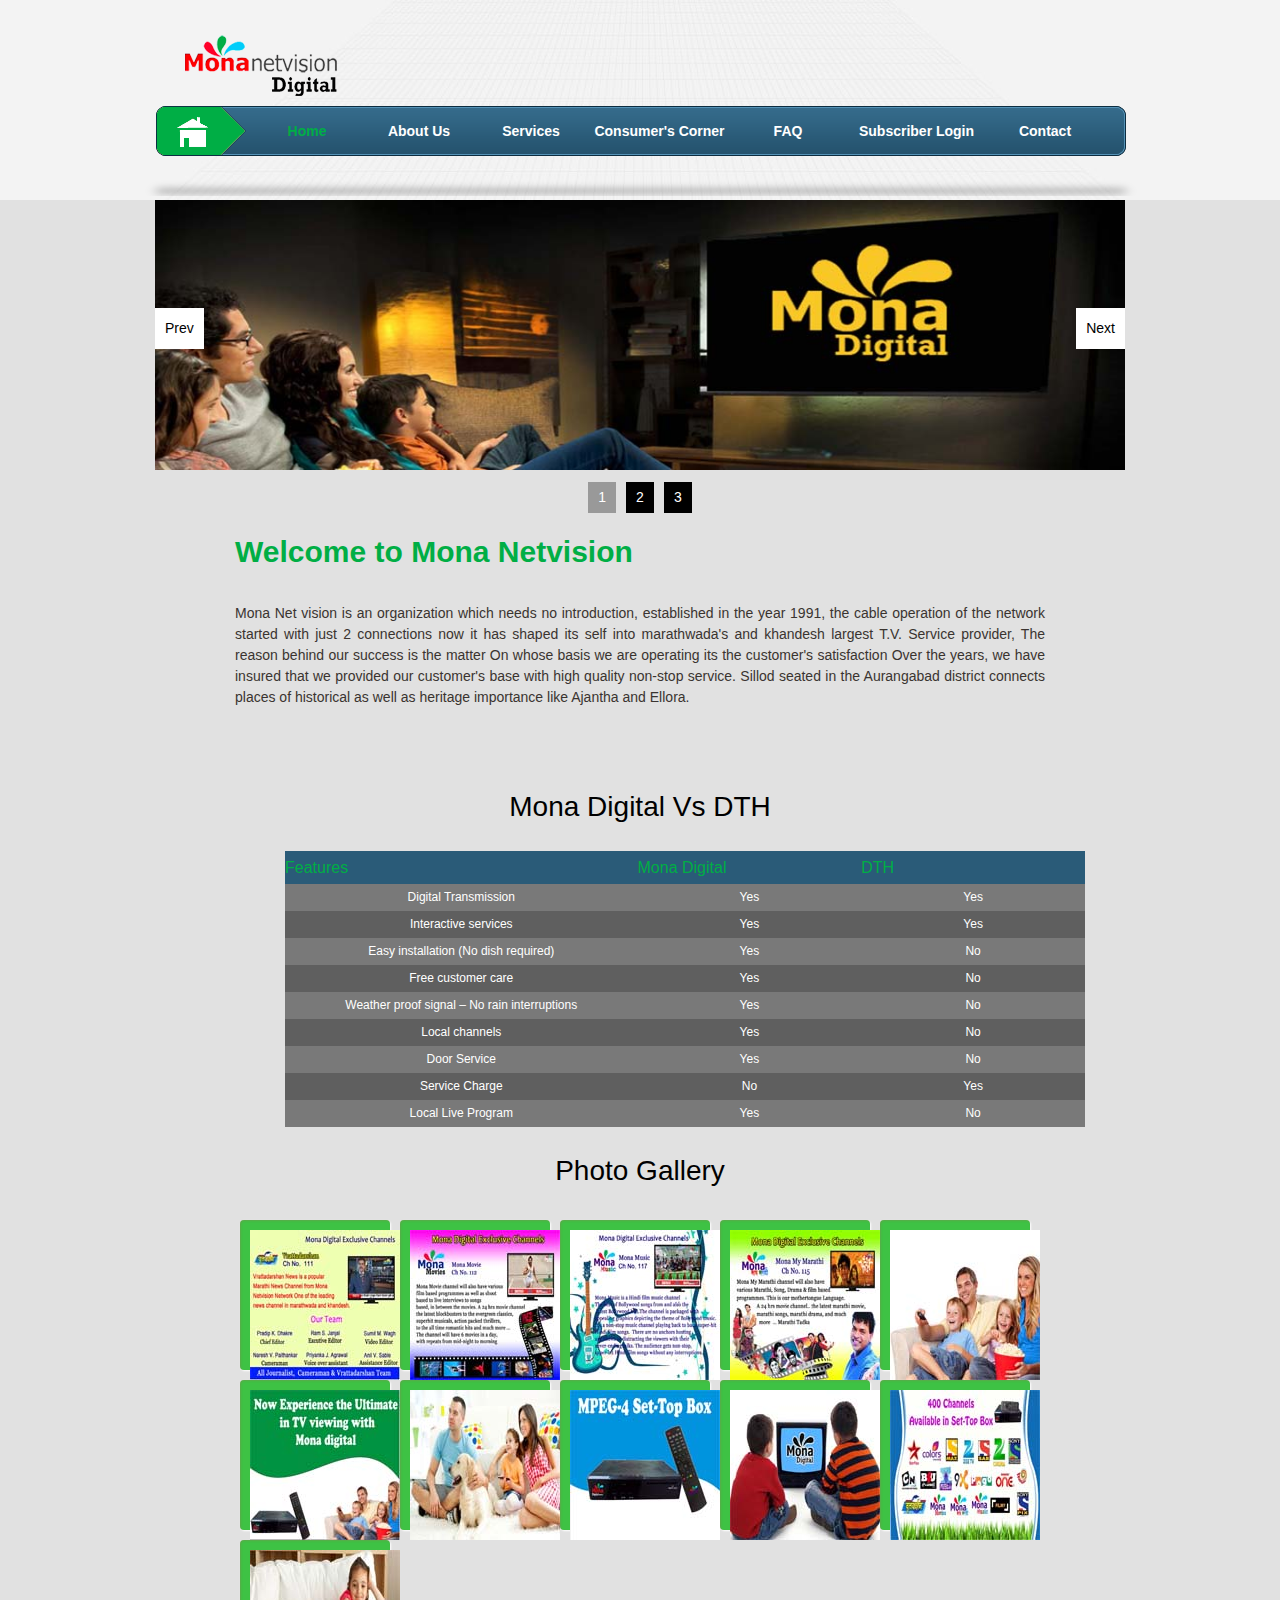
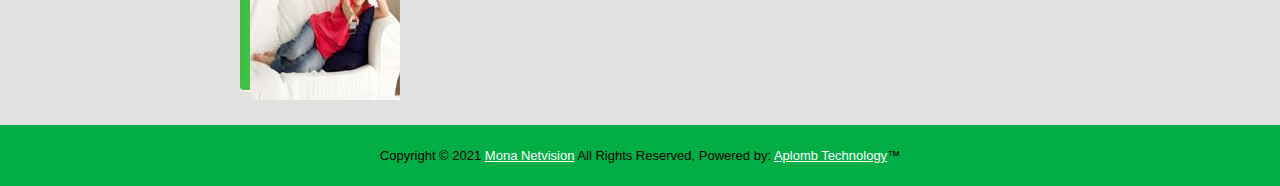
<file: index.html>
<!DOCTYPE html PUBLIC "-//W3C//DTD XHTML 1.0 Transitional//EN" "http://www.w3.org/TR/xhtml1/DTD/xhtml1-transitional.dtd">
<html xmlns="http://www.w3.org/1999/xhtml">
<head>
<meta http-equiv="Content-Type" content="text/html; charset=utf-8" />
<title>Mona Netvision</title>
<!-- Favicon -->
    <link rel="shortcut icon" type="image/x-icon" href="images/logo.ico">
<meta name="keywords" content="" />
<meta name="description" content="" />
<!--
Template 2033 Business
http://www.tooplate.com/view/2033-business
-->

<link rel="stylesheet" href="css/slider.css">
<link rel="stylesheet" href="css/demo.css">
<meta name="viewport" content="width=device-width, initial-scale=1">
  <link rel="stylesheet" href="https://maxcdn.bootstrapcdn.com/bootstrap/3.4.1/css/bootstrap.min.css">
  <script src="https://ajax.googleapis.com/ajax/libs/jquery/3.5.1/jquery.min.js"></script>
  <script src="https://maxcdn.bootstrapcdn.com/bootstrap/3.4.1/js/bootstrap.min.js"></script>

<!-- load jQuery and the plugin -->
<script src="http://code.jquery.com/jquery-1.7.1.min.js"></script>
<script src="js/bjqs-1.3.min.js"></script>
<link href="css/tooplate_style.css" rel="stylesheet" type="text/css"/>
</head>
<body>
<div id="tooplate_header_wrapper">
  <div id="tooplate_header">
    <div id="site_title">
      <h1><a href="#"><img src="images/tooplate_logo.png" alt="logo" /></a></h1>
    </div>
    <!-- end of site_title -->


    <div class="cleaner_h10"></div>
    <div id="tooplate_menu">
      <div id="home_menu"><a href="index.html"></a></div>
      <ul>
        <li><a href="index.html" class="current">Home</a></li>
        <li><a href="about.html">About Us</a></li>
        <li><a href="services.html">Services</a>
        <li class="dropdown">
          <a class="dropdown-toggle" style="width:135px;" data-toggle="dropdown" role="button" href="#">Consumer's Corner</a>
          <ul class="dropdown-menu" role="menu">
              <li><a href="https://forms.gle/41tSutsvcVhmBZ3U8">Online Payment Form</a></li>
              <li><a href="docs/Free-to-Air (FTA) Channels.pdf" target="_blank">Free-to-Air (FTA) Channels</a></li>
              <li><a href="docs/A-LA-CARTE Channels.pdf" target="_blank">A-LA-CARTE Chanels </a></li>
              <li><a href="digi_packs.html">Mona Digital Packs </a></li>
              <li><a href="docs/Broadcaster Bouquet.pdf" target="_blank">Broadcaster Bouquet </a></li>
              <li><a href="docs/Network Carrying Capacity Document.pdf" target="_blank">Network Capacity Document </a></li>
              <li><a href="cap_fee.html">Network Capacity Fee</a></li>
              <li><a href="docs/subscription-process.pdf" target="_blank">Subscription Process </a></li>
              <li><a href="docs/CPE STB Schemes.pdf" target="_blank">CPE STB Schemes </a></li>
              <li><a href="docs/Customer Application Form.pdf" target="_blank">Customer Application Form </a></li>
              <li><a href="docs/manual-of-practice.pdf" target="_blank">Manual of Practice</a></li>
              <li><a href="nod_det.html">Nodal Officer Details </a></li>
              <li><a href="docs/Logical Channel Numbers.pdf" target="_blank">Logical Channel Numbers </a></li>
          </ul></li>
        <li><a href="faq.html">FAQ</a></li>
        <li><a href="http://103.59.214.170:8080/UserLogin" style="width:135px;">Subscriber Login</a></li>
        <li><a href="contact.html">Contact</a></li>
      </ul>
    </div>
    <!-- end of tooplate_menu -->

  </div>
</div>
<!-- end of header_wrapper -->
<div id="tooplate_middle">
  <div id="banner-fade">
    <ul class="bjqs">
      <li><img src="img/banner01.jpg"></li>
      <li><img src="img/banner02.jpg"></li>
      <li><img src="img/banner03.jpg"></li>
    </ul>
  </div>
</div>
<script class="secret-source">
        jQuery(document).ready(function($) {

          $('#banner-fade').bjqs({
            height      : 285,
            width       : 1024,
            responsive  : true
          });

        });
      </script>
<div id="tooplate_main">
  <div id="tooplate_content">
    <h1>Welcome to Mona Netvision</h1>
    <p>Mona Net vision is an organization which needs no introduction, established in the year 1991, the cable operation of the network started with just 2 connections now it has shaped its self into marathwada's and khandesh largest T.V. Service provider, The reason behind our success is the matter On whose basis we are operating its the customer's satisfaction Over the years, we have insured that we provided our customer's base with high quality non-stop service. Sillod seated in the Aurangabad district connects places of historical as well as heritage importance like Ajantha and Ellora.</p>
    <div class="cleaner_h30 horizon_divider"></div>
    <div class="cleaner_h30"></div>
    <h2>Mona Digital Vs DTH</h2>
    <table width="800">
      <tr>
        <th scope="col">Features</th>
        <th scope="col">Mona Digital</th>
        <th scope="col">DTH</th>
      </tr>
      <tr>
        <td>Digital Transmission</td>
        <td>Yes</td>
        <td>Yes</td>
      </tr>
      <tr>
        <td style="background:#5F5F5F;">Interactive services</td>
        <td style="background:#5F5F5F;">Yes</td>
        <td style="background:#5F5F5F;">Yes</td>
      </tr>
      <tr>
        <td>Easy installation (No dish required)</td>
        <td>Yes</td>
        <td>No</td>
      </tr>
      <tr>
        <td style="background:#5F5F5F;">Free customer care</td>
        <td style="background:#5F5F5F;">Yes</td>
        <td style="background:#5F5F5F;">No</td>
      </tr>
      <tr>
        <td>Weather proof signal – No rain interruptions</td>
        <td>Yes</td>
        <td>No</td>
      </tr>
      <tr>
        <td style="background:#5F5F5F;">Local channels</td>
        <td style="background:#5F5F5F;">Yes</td>
        <td style="background:#5F5F5F;">No</td>
      </tr>
      <tr>
        <td>Door Service</td>
        <td>Yes</td>
        <td>No</td>
      </tr>
      <tr>
        <td style="background:#5F5F5F;">Service Charge</td>
        <td style="background:#5F5F5F;">No</td>
        <td style="background:#5F5F5F;">Yes</td>
      </tr>
      <tr>
        <td>Local Live Program</td>
        <td>Yes</td>
        <td>No</td>
      </tr>
    </table>
  </div>
  <h2>Photo Gallery</h2>
      <ul class="lb-album">
        <li> <a href="#image-1"> <img src="images/thumbs/1.jpg" alt="image01"> <span>Click</span> </a>
          <div class="lb-overlay" id="image-1"> <img src="images/full/1.jpg" alt="image01" />
            <div> <a href="#image-10" class="lb-prev">Prev</a> <a href="#image-2" class="lb-next">Next</a> </div>
            <a href="#page" class="lb-close">X Close</a> </div>
        </li>
        <li> <a href="#image-2"> <img src="images/thumbs/2.jpg" alt="image02"> <span>Click</span> </a>
          <div class="lb-overlay" id="image-2"> <img src="images/full/2.jpg" alt="image02" />
            <div> <a href="#image-1" class="lb-prev">Prev</a> <a href="#image-3" class="lb-next">Next</a> </div>
            <a href="#page" class="lb-close">X Close</a> </div>
        </li>
        <li> <a href="#image-3"> <img src="images/thumbs/3.jpg" alt="image03"> <span>Click</span> </a>
          <div class="lb-overlay" id="image-3"> <img src="images/full/3.jpg" alt="image03" />
            <div> <a href="#image-2" class="lb-prev">Prev</a> <a href="#image-4" class="lb-next">Next</a> </div>
            <a href="#page" class="lb-close">X Close</a> </div>
        </li>
        <li> <a href="#image-4"> <img src="images/thumbs/4.jpg" alt="image04"> <span>Click</span> </a>
          <div class="lb-overlay" id="image-4"> <img src="images/full/4.jpg" alt="image04" />
            <div> <a href="#image-3" class="lb-prev">Prev</a> <a href="#image-5" class="lb-next">Next</a> </div>
            <a href="#page" class="lb-close">X Close</a> </div>
        </li>
        <li> <a href="#image-5"> <img src="images/thumbs/5.jpg" alt="image05"> <span>Click</span> </a>
          <div class="lb-overlay" id="image-5"> <img src="images/full/5.jpg" alt="image05" />
            <div> <a href="#image-4" class="lb-prev">Prev</a> <a href="#image-6" class="lb-next">Next</a> </div>
            <a href="#page" class="lb-close">X Close</a> </div>
        </li>
        <li> <a href="#image-6"> <img src="images/thumbs/6.jpg" alt="image06"> <span>Click</span> </a>
          <div class="lb-overlay" id="image-6"> <img src="images/full/6.jpg" alt="image06" />
            <div> <a href="#image-5" class="lb-prev">Prev</a> <a href="#image-7" class="lb-next">Next</a> </div>
            <a href="#page" class="lb-close">X Close</a> </div>
        </li>
        <li> <a href="#image-7"> <img src="images/thumbs/7.jpg" alt="image07"> <span>Click</span> </a>
          <div class="lb-overlay" id="image-7"> <img src="images/full/7.jpg" alt="image07" />
            <div> <a href="#image-6" class="lb-prev">Prev</a> <a href="#image-8" class="lb-next">Next</a> </div>
            <a href="#page" class="lb-close">X Close</a> </div>
        </li>
        <li> <a href="#image-8"> <img src="images/thumbs/8.jpg" alt="image08"> <span>Click</span> </a>
          <div class="lb-overlay" id="image-8"> <img src="images/full/8.jpg" alt="image08" />
            <div> <a href="#image-7" class="lb-prev">Prev</a> <a href="#image-9" class="lb-next">Next</a> </div>
            <a href="#page" class="lb-close">X Close</a> </div>
        </li>
        <li> <a href="#image-9"> <img src="images/thumbs/9.jpg" alt="image09"> <span>Click</span> </a>
          <div class="lb-overlay" id="image-9"> <img src="images/full/9.jpg" alt="image09" />
            <div> <a href="#image-8" class="lb-prev">Prev</a> <a href="#image-10" class="lb-next">Next</a> </div>
            <a href="#page" class="lb-close">X Close</a> </div>
        </li>
        <li> <a href="#image-10"> <img src="images/thumbs/10.jpg" alt="image10"> <span>Click</span> </a>
          <div class="lb-overlay" id="image-10"> <img src="images/full/10.jpg" alt="image10" />
            <div> <a href="#image-9" class="lb-prev">Prev</a> <a href="#image-1" class="lb-next">Next</a> </div>
            <a href="#page" class="lb-close">X Close</a> </div>
        </li>
        <li> <a href="#image-11"> <img src="images/thumbs/11.jpg" alt="image10"> <span>Click</span> </a>
          <div class="lb-overlay" id="image-11"> <img src="images/full/11.jpg" alt="image10" />
            <div> <a href="#image-10" class="lb-prev">Prev</a> <a href="#image-1" class="lb-next">Next</a> </div>
            <a href="#page" class="lb-close">X Close</a> </div>
        </li>
      </ul>
</div>
<div class="cleaner_h30"></div>
<div id="tooplate_footer_wrapper">
  <div id="tooplate_footer"> Copyright © 2021 <a href="#">Mona Netvision</a> All Rights Reserved, Powered by: <a href="http://www.aplombtechnology.com" target="_blank">Aplomb Technology</a>™ </div>
  <!-- end of tooplate_footer -->
</div>
</body>
</html>
</file>
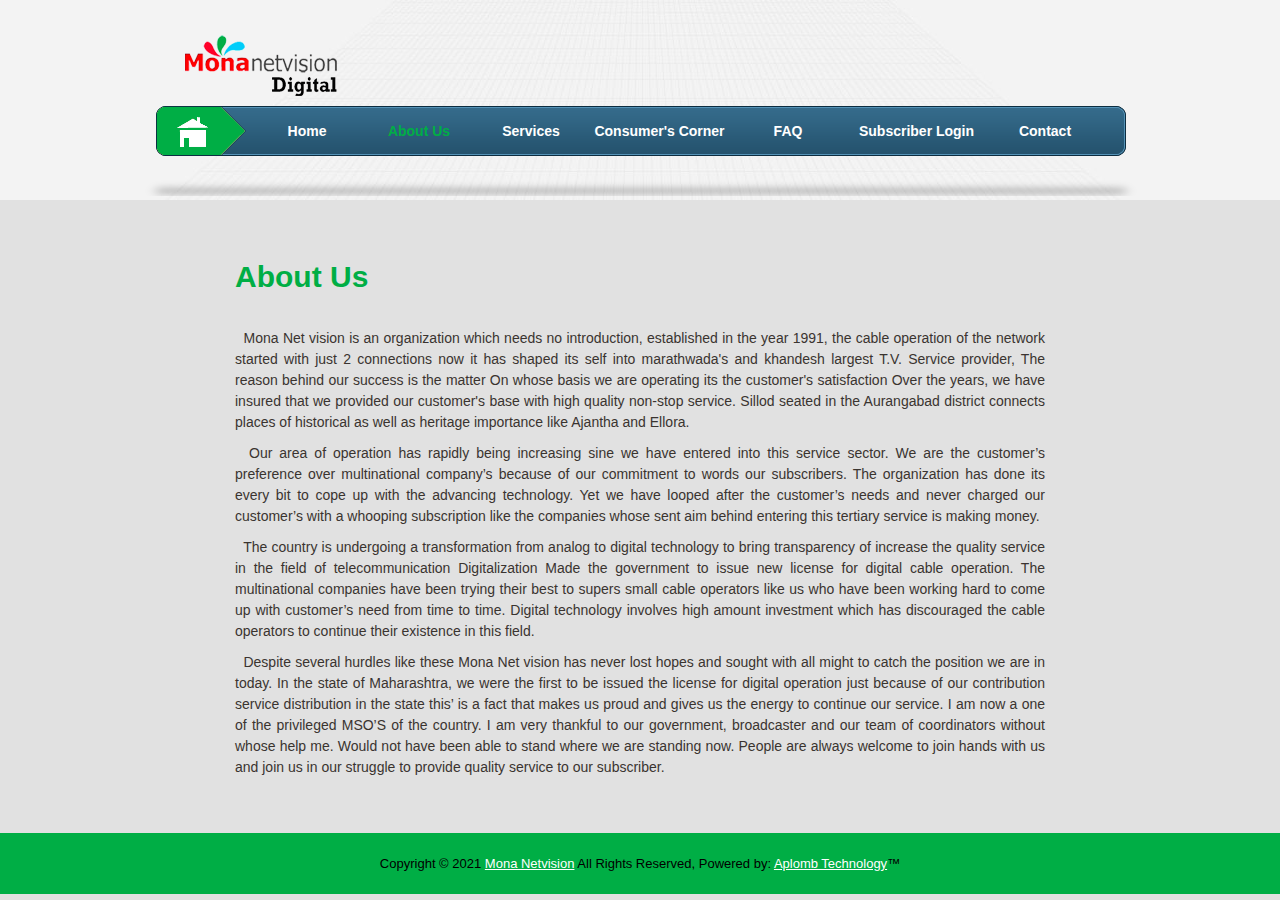
<file: about.html>
<!DOCTYPE html PUBLIC "-//W3C//DTD XHTML 1.0 Transitional//EN" "http://www.w3.org/TR/xhtml1/DTD/xhtml1-transitional.dtd">
<html xmlns="http://www.w3.org/1999/xhtml">
<head>
<meta http-equiv="Content-Type" content="text/html; charset=utf-8" />
<title>Mona Netvision</title>
<!-- Favicon -->
    <link rel="shortcut icon" type="image/x-icon" href="images/logo.ico">
<meta name="keywords" content="" />
<meta name="description" content="" />
<!--
Template 2033 Business
http://www.tooplate.com/view/2033-business
-->

<link rel="stylesheet" href="css/slider.css">
<link rel="stylesheet" href="css/demo.css">
<meta name="viewport" content="width=device-width, initial-scale=1">
  <link rel="stylesheet" href="https://maxcdn.bootstrapcdn.com/bootstrap/3.4.1/css/bootstrap.min.css">
  <script src="https://ajax.googleapis.com/ajax/libs/jquery/3.5.1/jquery.min.js"></script>
  <script src="https://maxcdn.bootstrapcdn.com/bootstrap/3.4.1/js/bootstrap.min.js"></script>

<!-- load jQuery and the plugin -->
<script src="http://code.jquery.com/jquery-1.7.1.min.js"></script>
<script src="js/bjqs-1.3.min.js"></script>
<link href="css/tooplate_style.css" rel="stylesheet" type="text/css"/>
</head>
<body>
<div id="tooplate_header_wrapper">
  <div id="tooplate_header">
    <div id="site_title">
      <h1><a href="#"><img src="images/tooplate_logo.png" alt="logo" /></a></h1>
    </div>
    <!-- end of site_title -->


    <div class="cleaner_h10"></div>
    <div id="tooplate_menu">
      <div id="home_menu"><a href="index.html"></a></div>
      <ul>
        <li><a href="index.html">Home</a></li>
        <li><a href="about.html" class="current">About Us</a></li>
        <li><a href="services.html">Services</a>
        <li class="dropdown">
          <a class="dropdown-toggle"  style="width:135px;" data-toggle="dropdown" role="button" href="#">Consumer's Corner</a>
          <ul class="dropdown-menu" role="menu">
              <li><a href="https://forms.gle/41tSutsvcVhmBZ3U8">Online Payment Form</a></li>
              <li><a href="docs/Free-to-Air (FTA) Channels.pdf" target="_blank">Free-to-Air (FTA) Channels</a></li>
              <li><a href="docs/A-LA-CARTE Channels.pdf" target="_blank">A-LA-CARTE Chanels </a></li>
              <li><a href="digi_packs.html">Mona Digital Packs </a></li>
              <li><a href="docs/Broadcaster Bouquet.pdf" target="_blank">Broadcaster Bouquet </a></li>
              <li><a href="docs/Network Carrying Capacity Document.pdf" target="_blank">Network Capacity Document </a></li>
              <li><a href="cap_fee.html">Network Capacity Fee</a></li>
              <li><a href="docs/subscription-process.pdf" target="_blank">Subscription Process </a></li>
              <li><a href="docs/CPE STB Schemes.pdf" target="_blank">CPE STB Schemes </a></li>
              <li><a href="docs/Customer Application Form.pdf" target="_blank">Customer Application Form </a></li>
              <li><a href="docs/manual-of-practice.pdf" target="_blank">Manual of Practice</a></li>
              <li><a href="nod_det.html">Nodal Officer Details </a></li>
              <li><a href="docs/Logical Channel Numbers.pdf" target="_blank">Logical Channel Numbers </a></li>
          </ul></li>
        <li><a href="faq.html">FAQ</a></li>
        <li><a href="http://103.59.214.170:8080/UserLogin" style="width:135px;">Subscriber Login</a></li>
        <li><a href="contact.html">Contact</a></li>
      </ul>
    </div>
    <!-- end of tooplate_menu -->

  </div>
</div>
<!-- end of header_wrapper -->
<div id="tooplate_main">
  <div id="tooplate_content">
    <h1>About Us</h1>
    <p>&nbsp; Mona Net vision is an organization which needs no introduction, established in the year 1991, the cable operation of the network started with just 2 connections now it has shaped its self into marathwada's and khandesh largest T.V. Service provider, The reason behind our success is the matter On whose basis we are operating its the customer's satisfaction Over the years, we have insured that we provided our customer's base with high quality non-stop service. Sillod seated in the Aurangabad district connects places of historical as well as heritage importance like Ajantha and Ellora.</p>
    <p>&nbsp; Our area of operation has rapidly being increasing sine we have entered into this service sector. We are the customer’s preference over multinational company’s because of our commitment to words our subscribers. The organization has done its every bit to cope up with the advancing technology. Yet we have looped after the customer’s needs and never charged our customer’s with a whooping subscription like the companies whose sent aim behind entering this tertiary service is making money.</p>
    <p>&nbsp; The country is undergoing a transformation from analog to digital technology to bring transparency of increase the quality service in the field of telecommunication Digitalization Made the government to issue new license for digital cable operation. The multinational companies have been trying their best to supers small cable operators like us who have been working hard to come up with customer’s need from time to time. Digital technology involves high amount investment which has discouraged the cable operators to continue their existence in this field.</p>
    <p>&nbsp; Despite several hurdles like these Mona Net vision has never lost hopes and sought with all might to catch the position we are in today. In the state of Maharashtra, we were the first to be issued the license for digital operation just because of our contribution service distribution in the state this’ is a fact that makes us proud and gives us the energy to continue our service. I am now a one of the privileged MSO’S of the country. I am very thankful to our government, broadcaster and our team of coordinators   without whose help me. Would not have been able to stand where we are standing now. People are always welcome to join hands with us and join us in our struggle to provide quality service to our subscriber.</p>
  </div>
</div>
<div class="cleaner"></div>
<div id="tooplate_footer_wrapper">
  <div id="tooplate_footer"> Copyright © 2021 <a href="#">Mona Netvision</a> All Rights Reserved, Powered by: <a href="http://www.aplombtechnology.com" target="_blank">Aplomb Technology</a>™ </div>
  <!-- end of tooplate_footer -->

</div>
</body>
</html>
</file>
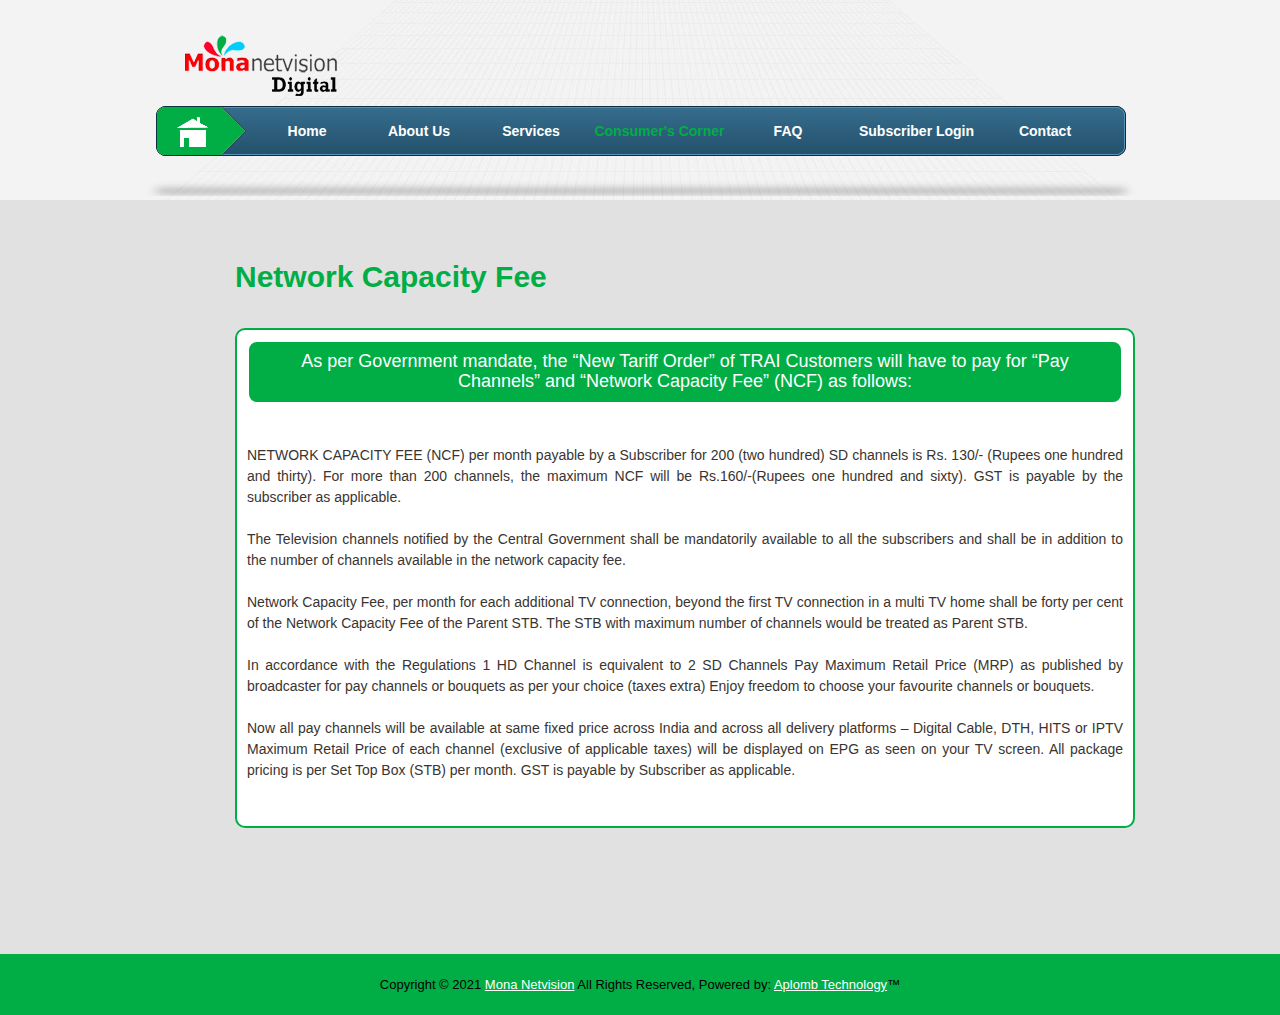
<file: cap_fee.html>
<!DOCTYPE html PUBLIC "-//W3C//DTD XHTML 1.0 Transitional//EN" "http://www.w3.org/TR/xhtml1/DTD/xhtml1-transitional.dtd">
<html xmlns="http://www.w3.org/1999/xhtml">
<head>
<meta http-equiv="Content-Type" content="text/html; charset=utf-8" />
<title>Mona Netvision</title>
<!-- Favicon -->
    <link rel="shortcut icon" type="image/x-icon" href="images/logo.ico">
<meta name="keywords" content="" />
<meta name="description" content="" />
<!--
Template 2033 Business
http://www.tooplate.com/view/2033-business
-->

<link rel="stylesheet" href="css/slider.css">
<link rel="stylesheet" href="css/demo.css">
<meta name="viewport" content="width=device-width, initial-scale=1">
  <link rel="stylesheet" href="https://maxcdn.bootstrapcdn.com/bootstrap/3.4.1/css/bootstrap.min.css">
  <script src="https://ajax.googleapis.com/ajax/libs/jquery/3.5.1/jquery.min.js"></script>
  <script src="https://maxcdn.bootstrapcdn.com/bootstrap/3.4.1/js/bootstrap.min.js"></script>

<!-- load jQuery and the plugin -->
<script src="http://code.jquery.com/jquery-1.7.1.min.js"></script>
<script src="js/bjqs-1.3.min.js"></script>
<link href="css/tooplate_style.css" rel="stylesheet" type="text/css"/>
</head>
<body>
<div id="tooplate_header_wrapper">
  <div id="tooplate_header">
    <div id="site_title">
      <h1><a href="#"><img src="images/tooplate_logo.png" alt="logo" /></a></h1>
    </div>
    <!-- end of site_title -->


    <div class="cleaner_h10"></div>
    <div id="tooplate_menu">
      <div id="home_menu"><a href="index.html"></a></div>
      <ul>
        <li><a href="index.html">Home</a></li>
        <li><a href="about.html">About Us</a></li>
        <li><a href="services.html">Services</a>
        <li class="dropdown">
          <a class="dropdown-toggle current"  style="width:135px;" data-toggle="dropdown" role="button" href="#">Consumer's Corner</a>
          <ul class="dropdown-menu" role="menu">
              <li><a href="https://forms.gle/41tSutsvcVhmBZ3U8">Online Payment Form</a></li>
              <li><a href="docs/Free-to-Air (FTA) Channels.pdf" target="_blank">Free-to-Air (FTA) Channels</a></li>
              <li><a href="docs/A-LA-CARTE Channels.pdf" target="_blank">A-LA-CARTE Chanels </a></li>
              <li><a href="digi_packs.html">Mona Digital Packs </a></li>
              <li><a href="docs/Broadcaster Bouquet.pdf" target="_blank">Broadcaster Bouquet </a></li>
              <li><a href="docs/Network Carrying Capacity Document.pdf" target="_blank">Network Capacity Document </a></li>
              <li><a href="cap_fee.html">Network Capacity Fee</a></li>
              <li><a href="docs/subscription-process.pdf" target="_blank">Subscription Process </a></li>
              <li><a href="docs/CPE STB Schemes.pdf" target="_blank">CPE STB Schemes </a></li>
              <li><a href="docs/Customer Application Form.pdf" target="_blank">Customer Application Form </a></li>
              <li><a href="docs/manual-of-practice.pdf" target="_blank">Manual of Practice</a></li>
              <li><a href="nod_det.html">Nodal Officer Details </a></li>
              <li><a href="docs/Logical Channel Numbers.pdf" target="_blank">Logical Channel Numbers </a></li>
          </ul></li>
        <li><a href="faq.html">FAQ</a></li>
        <li><a href="http://103.59.214.170:8080/UserLogin" style="width:135px;">Subscriber Login</a></li>
        <li><a href="contact.html">Contact</a></li>
      </ul>
    </div>
    <!-- end of tooplate_menu -->

  </div>
</div>
<div id="tooplate_main">
  <div id="tooplate_content">
    <h1>Network Capacity Fee</h1>
    <div class="two_column_ws float_l">	
		<div class="mbox">
		<h4 class="boxtitle">As per Government mandate, the “New Tariff Order” of TRAI Customers will have to pay for “Pay Channels” and “Network Capacity Fee” (NCF) as follows:</h4>
		  <br>
		  <p>NETWORK CAPACITY FEE (NCF) per month payable by a Subscriber for 200 (two hundred) SD channels is Rs. 130/- (Rupees one hundred and thirty). For more than 200 channels, the maximum NCF will be Rs.160/-(Rupees one hundred and sixty). GST is payable by the subscriber as applicable. <br/><br>
		  The Television channels notified by the Central Government shall be mandatorily available to all the subscribers and shall be in addition to the number of channels available in the network capacity fee. <br/><br>
		  Network Capacity Fee, per month for each additional TV connection, beyond the first TV connection in a multi TV home shall be forty per cent of the Network Capacity Fee of the Parent STB. The STB with maximum number of channels would be treated as Parent STB.<br/><br>
		  In accordance with the Regulations 1 HD Channel is equivalent to 2 SD Channels
Pay Maximum Retail Price (MRP) as published by broadcaster for pay channels or bouquets as per your choice (taxes extra)
Enjoy freedom to choose your favourite channels or bouquets.<br/><br>
		  Now all pay channels will be available at same fixed price across India and across all delivery platforms – Digital Cable, DTH, HITS or IPTV
Maximum Retail Price of each channel (exclusive of applicable taxes) will be displayed on EPG as seen on your TV screen.
All package pricing is per Set Top Box (STB) per month. GST is payable by Subscriber as applicable.<br/>
		</div>
	</div>
	<br>
      <p>&nbsp;</p>
     <div class="cleaner_h50"></div>
  </div>

  <div class="cleaner"></div>
</div>
<div class="cleaner"></div>
<div id="tooplate_footer_wrapper">
  <div id="tooplate_footer"> Copyright © 2021 <a href="#">Mona Netvision</a> All Rights Reserved, Powered by: <a href="http://www.aplombtechnology.com" target="_blank">Aplomb Technology</a>™ </div>
  <!-- end of tooplate_footer -->

</div>
</body>
</html>
</file>
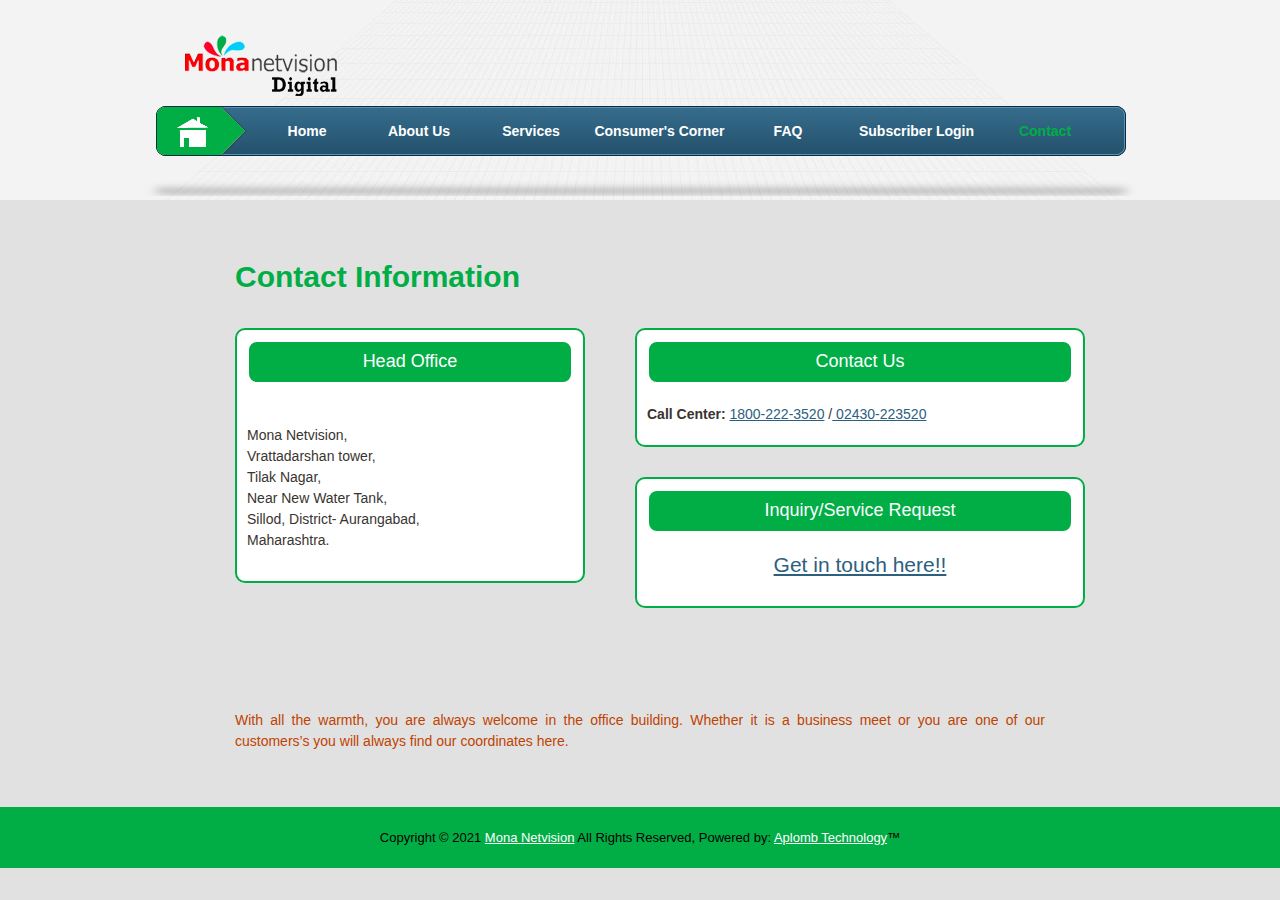
<file: contact.html>
<!DOCTYPE html PUBLIC "-//W3C//DTD XHTML 1.0 Transitional//EN" "http://www.w3.org/TR/xhtml1/DTD/xhtml1-transitional.dtd">
<html xmlns="http://www.w3.org/1999/xhtml">
<head>
<meta http-equiv="Content-Type" content="text/html; charset=utf-8" />
<title>Mona Netvision</title>
<!-- Favicon -->
    <link rel="shortcut icon" type="image/x-icon" href="images/logo.ico">
<meta name="keywords" content="" />
<meta name="description" content="" />
<!--
Template 2033 Business
http://www.tooplate.com/view/2033-business
-->

<link rel="stylesheet" href="css/slider.css">
<link rel="stylesheet" href="css/demo.css">
<meta name="viewport" content="width=device-width, initial-scale=1">
  <link rel="stylesheet" href="https://maxcdn.bootstrapcdn.com/bootstrap/3.4.1/css/bootstrap.min.css">
  <script src="https://ajax.googleapis.com/ajax/libs/jquery/3.5.1/jquery.min.js"></script>
  <script src="https://maxcdn.bootstrapcdn.com/bootstrap/3.4.1/js/bootstrap.min.js"></script>

<!-- load jQuery and the plugin -->
<script src="http://code.jquery.com/jquery-1.7.1.min.js"></script>
<script src="js/bjqs-1.3.min.js"></script>
<link href="css/tooplate_style.css" rel="stylesheet" type="text/css"/>
</head>
<body>
<div id="tooplate_header_wrapper">
  <div id="tooplate_header">
    <div id="site_title">
      <h1><a href="#"><img src="images/tooplate_logo.png" alt="logo" /></a></h1>
    </div>
    <!-- end of site_title -->


    <div class="cleaner_h10"></div>
    <div id="tooplate_menu">
      <div id="home_menu"><a href="index.html"></a></div>
      <ul>
        <li><a href="index.html">Home</a></li>
        <li><a href="about.html">About Us</a></li>
        <li><a href="services.html">Services</a>
        <li class="dropdown">
          <a class="dropdown-toggle"  style="width:135px;" data-toggle="dropdown" role="button" href="#">Consumer's Corner</a>
          <ul class="dropdown-menu" role="menu">
              <li><a href="https://forms.gle/41tSutsvcVhmBZ3U8">Online Payment Form</a></li>
              <li><a href="docs/Free-to-Air (FTA) Channels.pdf" target="_blank">Free-to-Air (FTA) Channels</a></li>
              <li><a href="docs/A-LA-CARTE Channels.pdf" target="_blank">A-LA-CARTE Chanels </a></li>
              <li><a href="digi_packs.html">Mona Digital Packs </a></li>
              <li><a href="docs/Broadcaster Bouquet.pdf" target="_blank">Broadcaster Bouquet </a></li>
              <li><a href="docs/Network Carrying Capacity Document.pdf" target="_blank">Network Capacity Document </a></li>
              <li><a href="cap_fee.html">Network Capacity Fee</a></li>
              <li><a href="docs/subscription-process.pdf" target="_blank">Subscription Process </a></li>
              <li><a href="docs/CPE STB Schemes.pdf" target="_blank">CPE STB Schemes </a></li>
              <li><a href="docs/Customer Application Form.pdf" target="_blank">Customer Application Form </a></li>
              <li><a href="docs/manual-of-practice.pdf" target="_blank">Manual of Practice</a></li>
              <li><a href="nod_det.html">Nodal Officer Details </a></li>
              <li><a href="docs/Logical Channel Numbers.pdf" target="_blank">Logical Channel Numbers </a></li>
          </ul></li>
        <li><a href="faq.html">FAQ</a></li>
        <li><a href="http://103.59.214.170:8080/UserLogin" style="width:135px;">Subscriber Login</a></li>
        <li><a class="current" href="contact.html">Contact</a></li>
      </ul>
    </div>
    <!-- end of tooplate_menu -->

  </div>
</div>
<!-- end of header_wrapper -->
<div id="tooplate_main">
  <div id="tooplate_content">
    <h1>Contact Information</h1>
    <div class="two_column_ws float_l">
	
		<div class="lbox">
		<h4 class="boxtitle">Head Office</h4>
		  <br>
		  <p>Mona Netvision, <br />
		  Vrattadarshan tower, <br />
		  Tilak Nagar, <br />
		  Near New Water Tank, <br />
		  Sillod, District- Aurangabad, <br />
		  Maharashtra. <br />
		</div>
		<div class="rbox1">
			<h4 class="boxtitle">Contact Us</h4>
			<p><b>Call Center: </b><a href="tel:1800-222-3520">1800-222-3520</a> /<a href="tel:02430-223520"> 02430-223520</a> </p>
		</div>

		<div class="rbox2">
			<h4 class="boxtitle">Inquiry/Service Request</h4>
			<h3><a href="https://forms.gle/NbV59iYwXZUr4JZd9" target="_blank">Get in touch here!!</a></h3>
		</div>
	</div>
	<br>
      <p>&nbsp;</p>
     <div class="cleaner_h50"></div>
  </div>
  <p><em>With all the warmth, you are always welcome in the office building. Whether it is a business meet or you are one of our customers’s you will always find our coordinates here.</em></p>

  <div class="cleaner"></div>
</div>
<div class="cleaner"></div>
<div id="tooplate_footer_wrapper">
  <div id="tooplate_footer"> Copyright © 2021 <a href="#">Mona Netvision</a> All Rights Reserved, Powered by: <a href="http://www.aplombtechnology.com" target="_blank">Aplomb Technology</a>™ </div>
  <!-- end of tooplate_footer -->

</div>
</body>
</html>
</file>
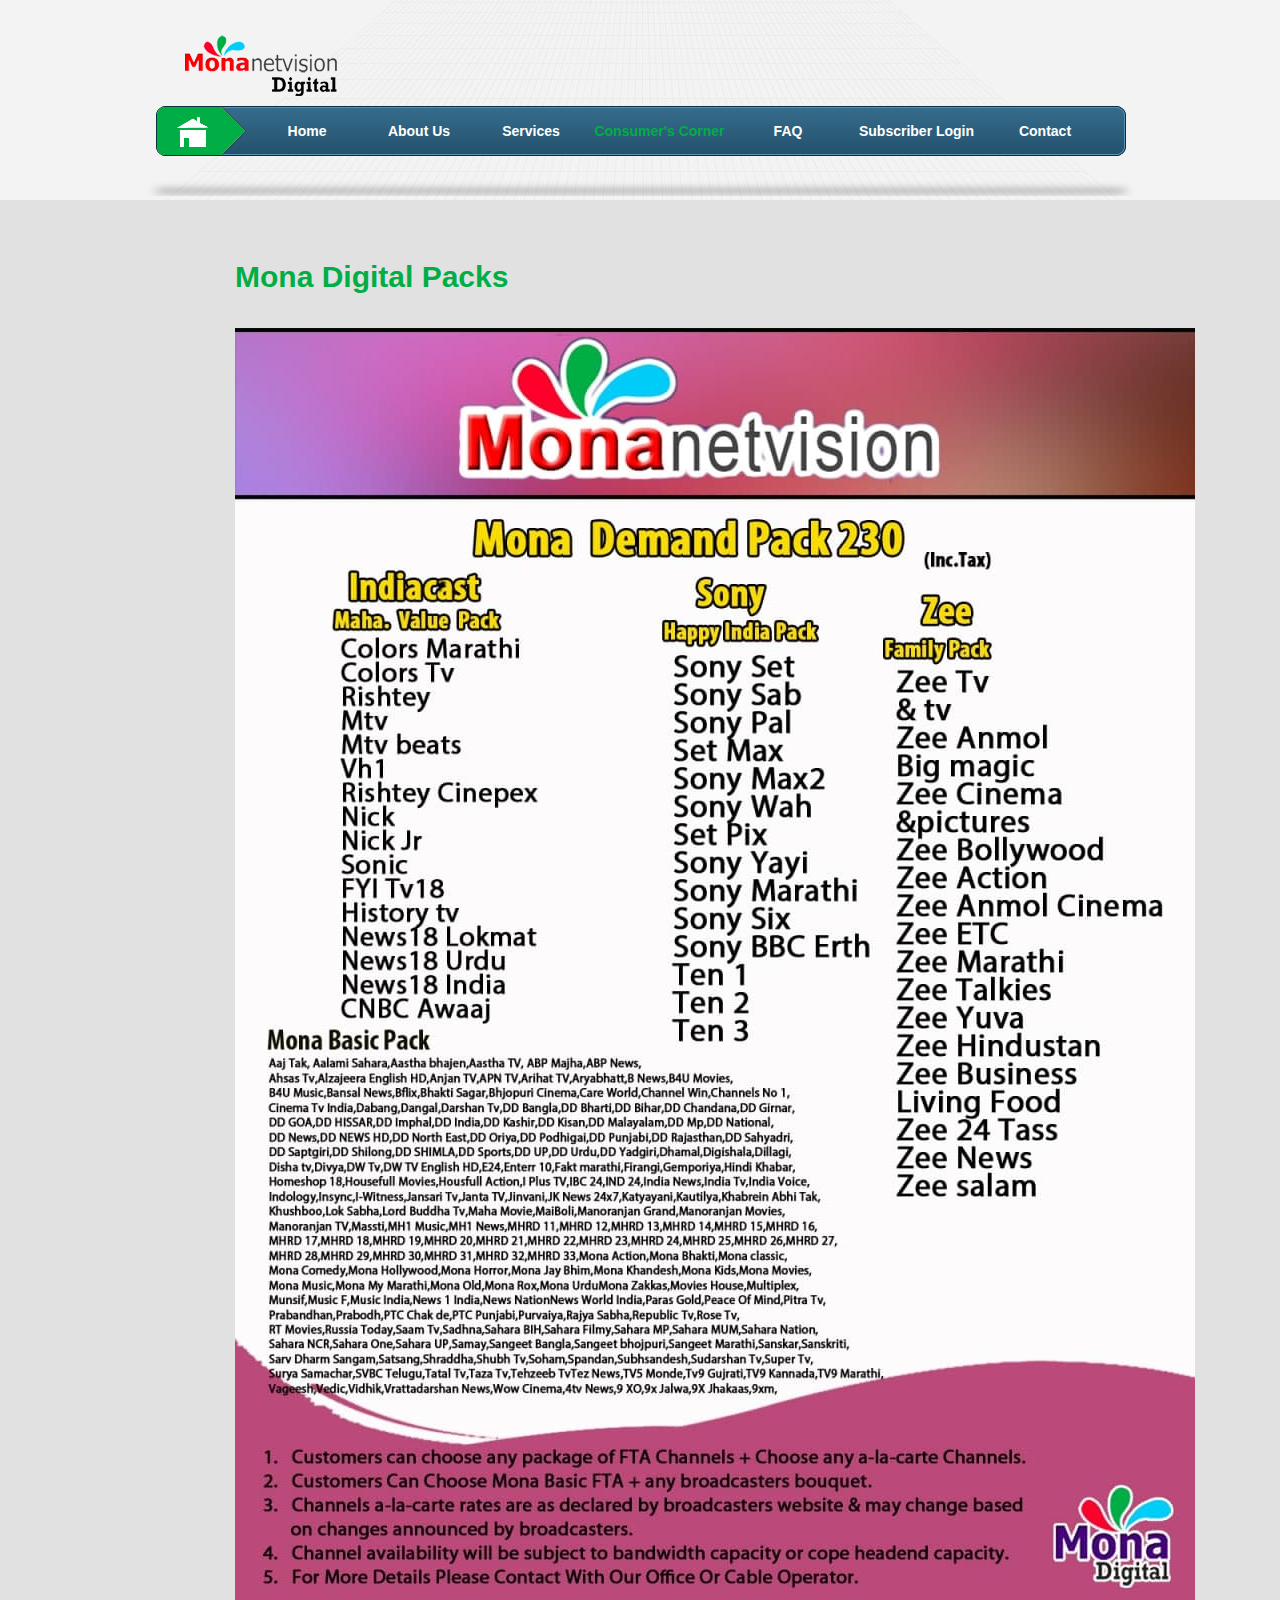
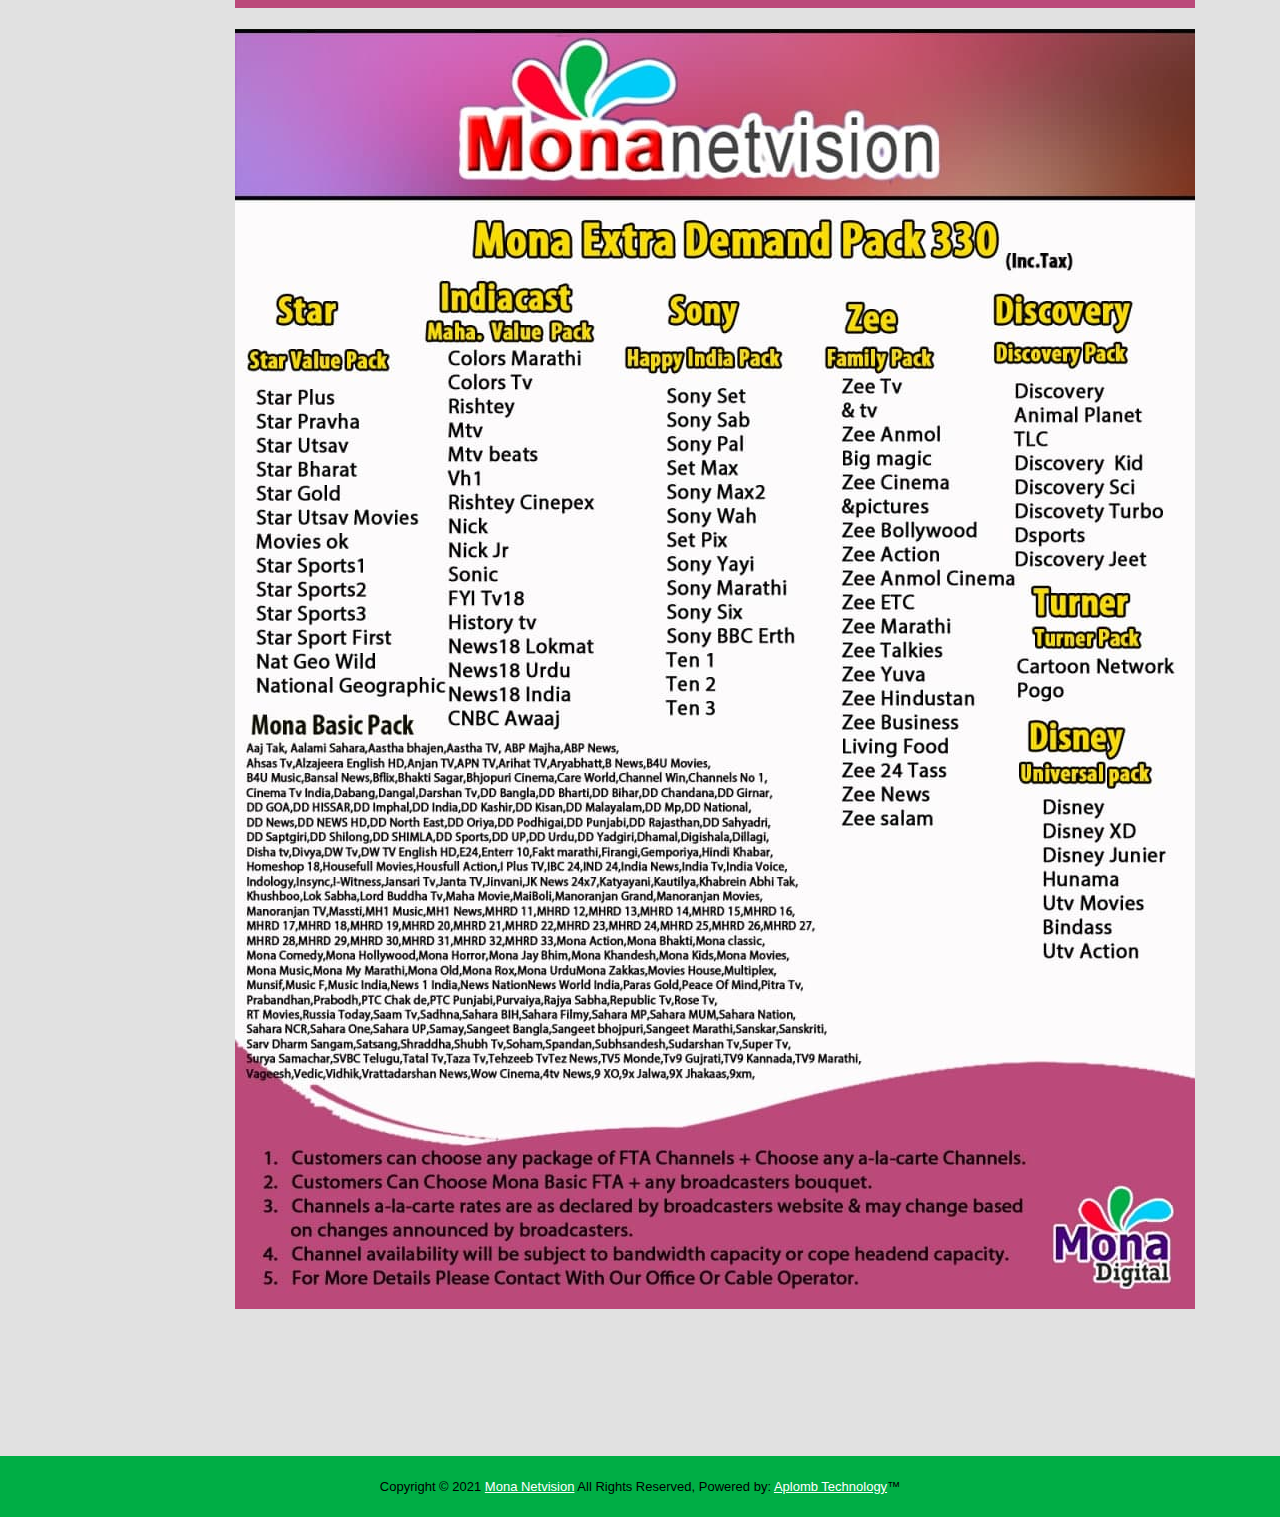
<file: digi_packs.html>
<!DOCTYPE html PUBLIC "-//W3C//DTD XHTML 1.0 Transitional//EN" "http://www.w3.org/TR/xhtml1/DTD/xhtml1-transitional.dtd">
<html xmlns="http://www.w3.org/1999/xhtml">
<head>
<meta http-equiv="Content-Type" content="text/html; charset=utf-8" />
<title>Mona Netvision</title>
<!-- Favicon -->
    <link rel="shortcut icon" type="image/x-icon" href="images/logo.ico">
<meta name="keywords" content="" />
<meta name="description" content="" />
<!--
Template 2033 Business
http://www.tooplate.com/view/2033-business
-->

<link rel="stylesheet" href="css/slider.css">
<link rel="stylesheet" href="css/demo.css">
<meta name="viewport" content="width=device-width, initial-scale=1">
  <link rel="stylesheet" href="https://maxcdn.bootstrapcdn.com/bootstrap/3.4.1/css/bootstrap.min.css">
  <script src="https://ajax.googleapis.com/ajax/libs/jquery/3.5.1/jquery.min.js"></script>
  <script src="https://maxcdn.bootstrapcdn.com/bootstrap/3.4.1/js/bootstrap.min.js"></script>

<!-- load jQuery and the plugin -->
<script src="http://code.jquery.com/jquery-1.7.1.min.js"></script>
<script src="js/bjqs-1.3.min.js"></script>
<link href="css/tooplate_style.css" rel="stylesheet" type="text/css"/>
</head>
<body>
<div id="tooplate_header_wrapper">
  <div id="tooplate_header">
    <div id="site_title">
      <h1><a href="#"><img src="images/tooplate_logo.png" alt="logo" /></a></h1>
    </div>
    <!-- end of site_title -->


    <div class="cleaner_h10"></div>
    <div id="tooplate_menu">
      <div id="home_menu"><a href="index.html"></a></div>
      <ul>
        <li><a href="index.html">Home</a></li>
        <li><a href="about.html">About Us</a></li>
        <li><a href="services.html">Services</a>
        <li class="dropdown">
          <a class="dropdown-toggle current"  style="width:135px;" data-toggle="dropdown" role="button" href="#">Consumer's Corner</a>
          <ul class="dropdown-menu" role="menu">
              <li><a href="https://forms.gle/41tSutsvcVhmBZ3U8">Online Payment Form</a></li>
              <li><a href="docs/Free-to-Air (FTA) Channels.pdf" target="_blank">Free-to-Air (FTA) Channels</a></li>
              <li><a href="docs/A-LA-CARTE Channels.pdf" target="_blank">A-LA-CARTE Chanels </a></li>
              <li><a href="digi_packs.html">Mona Digital Packs </a></li>
              <li><a href="docs/Broadcaster Bouquet.pdf" target="_blank">Broadcaster Bouquet </a></li>
              <li><a href="docs/Network Carrying Capacity Document.pdf" target="_blank">Network Capacity Document </a></li>
              <li><a href="cap_fee.html">Network Capacity Fee</a></li>
              <li><a href="docs/subscription-process.pdf" target="_blank">Subscription Process </a></li>
              <li><a href="docs/CPE STB Schemes.pdf" target="_blank">CPE STB Schemes </a></li>
              <li><a href="docs/Customer Application Form.pdf" target="_blank">Customer Application Form </a></li>
              <li><a href="docs/manual-of-practice.pdf" target="_blank">Manual of Practice</a></li>
              <li><a href="nod_det.html">Nodal Officer Details </a></li>
              <li><a href="docs/Logical Channel Numbers.pdf" target="_blank">Logical Channel Numbers </a></li>
          </ul></li>
        <li><a href="faq.html">FAQ</a></li>
        <li><a href="http://103.59.214.170:8080/UserLogin" style="width:135px;">Subscriber Login</a></li>
        <li><a href="contact.html">Contact</a></li>
      </ul>
    </div>
    <!-- end of tooplate_menu -->

  </div>
</div>
<div id="tooplate_main">
  <div id="tooplate_content">
    <h1>Mona Digital Packs</h1>
    <div class="two_column_ws float_l">
	
		<img src="docs/1.1.jpg">
		<br><br>
		<img src="docs/1.2.jpg">
	</div>
	<br>
      <p>&nbsp;</p>
     <div class="cleaner_h50"></div>
  </div>

  <div class="cleaner"></div>
</div>
<div class="cleaner"></div>
<div id="tooplate_footer_wrapper">
  <div id="tooplate_footer"> Copyright © 2021 <a href="#">Mona Netvision</a> All Rights Reserved, Powered by: <a href="http://www.aplombtechnology.com" target="_blank">Aplomb Technology</a>™ </div>
  <!-- end of tooplate_footer -->

</div>
</body>
</html>
</file>
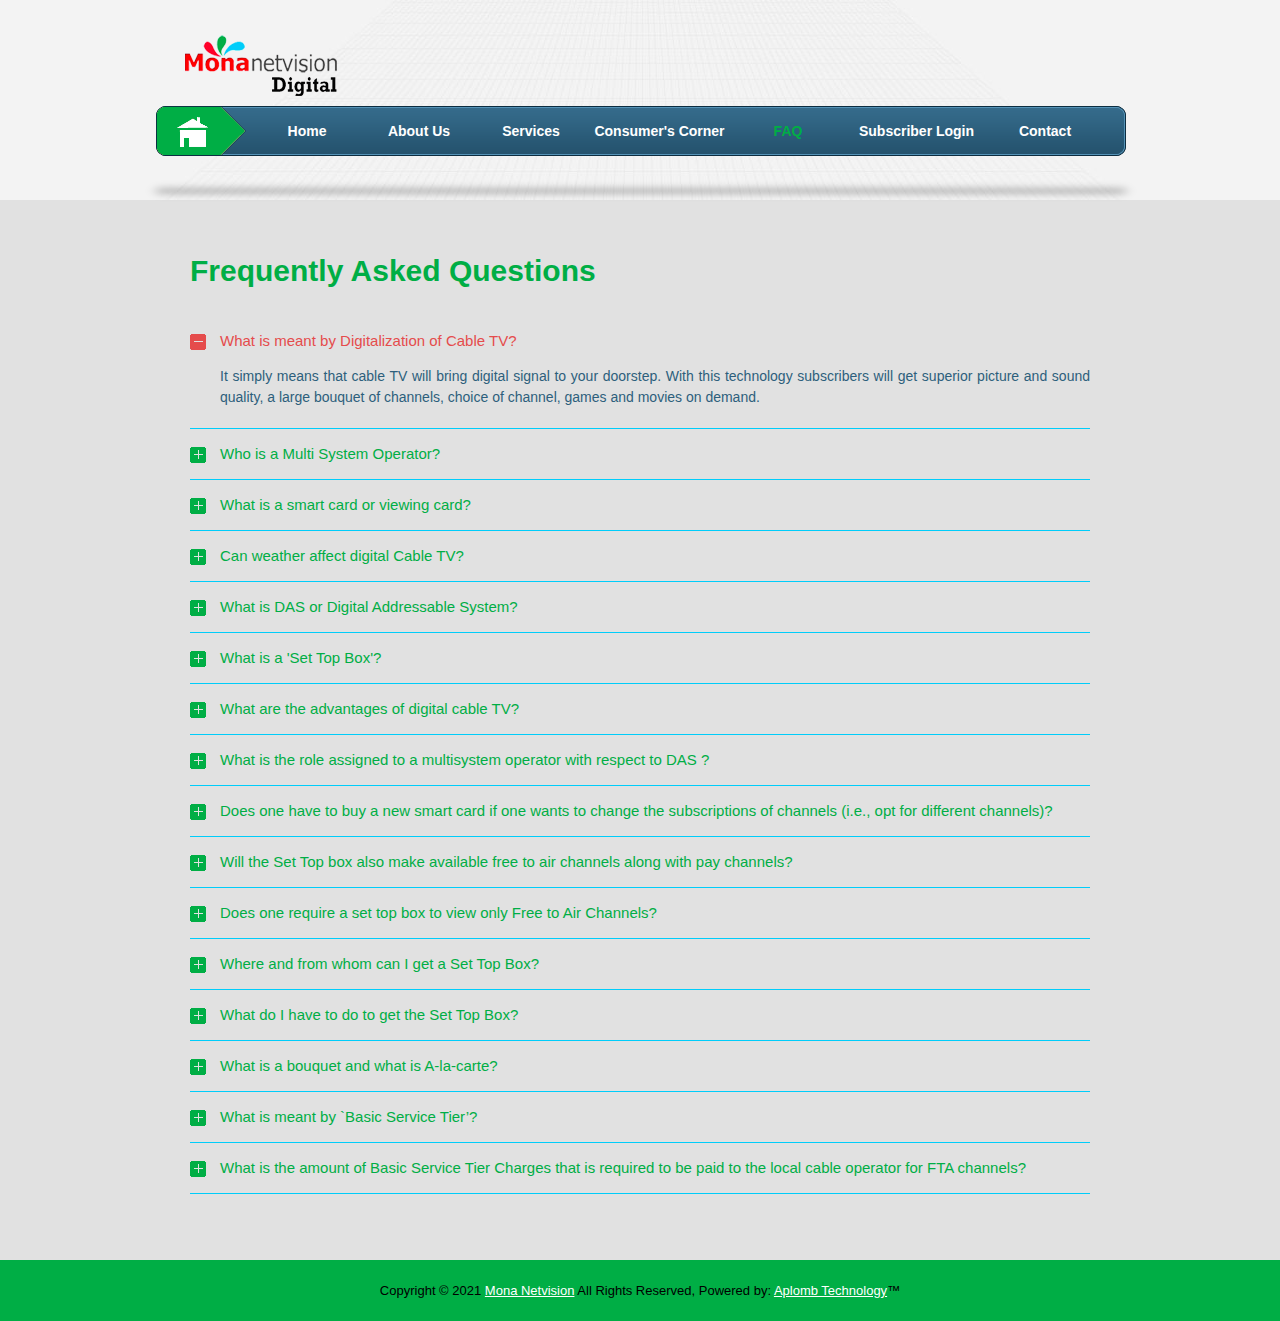
<file: faq.html>
<!DOCTYPE html PUBLIC "-//W3C//DTD XHTML 1.0 Transitional//EN" "http://www.w3.org/TR/xhtml1/DTD/xhtml1-transitional.dtd">
<html xmlns="http://www.w3.org/1999/xhtml">
<head>
<meta http-equiv="Content-Type" content="text/html; charset=utf-8" />
<title>Mona Netvision</title>
<meta name="keywords" content="" />
<meta name="description" content="" />
<!--
Template 2033 Business
http://www.tooplate.com/view/2033-business
-->
<link href="css/tooplate_style.css" rel="stylesheet" type="text/css" />

<!-- ######### CSS STYLES ######### -->

<!-- accordion -->
<link rel="stylesheet" type="text/css" href="js/accordion/style.css" />

</head>
<body>
<div id="tooplate_header_wrapper">
  <div id="tooplate_header">
    <div id="site_title">
      <h1><a href="#"><img src="images/tooplate_logo.png" alt="business template" /></a></h1>
    </div>
    <!-- end of site_title -->
    <div class="cleaner_h10"></div>
    <div id="tooplate_menu">
      <div id="home_menu"><a href="index.html"></a></div>
      <ul>
        <li><a href="index.html">Home</a></li>
        <li><a href="about.html">About Us</a></li>
        <li><a href="services.html">Services</a></li>
		<li><a href="index.html" style="width:135px;">Consumer's Corner</a></li>
        <li><a href="faq.html" class="current">FAQ</a></li>
		<li><a href="http://103.59.214.170:8080/UserLogin" target="_blank" style="width:135px;">Subscriber Login</a></li>
        <li><a href="contact.html">Contact</a></li>
      </ul>
    </div>
    <!-- end of tooplate_menu --> 
    
  </div>
</div>
<div id="tooplate_main">
  <div id="tooplate_content">
    <div id="st-accordion-four" class="st-accordion-four">
    <h1>Frequently Asked Questions</h1>
      <ul>
        <li> <a href="#">What is meant by Digitalization of Cable TV?<span class="st-arrow">Open or Close</span></a>
          <div class="st-content">
            <p>It simply means that cable TV will bring digital signal to your doorstep. With this technology subscribers will get superior picture and sound quality, a large bouquet of channels, choice of channel, games and movies on demand.</p>
          </div>
        </li>
        <li> <a href="#">Who is a Multi System Operator?<span class="st-arrow">Open or Close</span></a>
          <div class="st-content">
            <p>"Multi-System Operator ( MSO )" means a cable operator who receives a programming service from a broadcaster and/or his authorized agencies and re-transmits the same or transmits his own programming service for simultaneous reception either by multiple subscribers directly or through one or more local cable operators (LCOs), and includes his authorized distribution agencies by whatever name called.</p>
          </div>
        </li>
        <li> <a href="#">What is a smart card or viewing card? <span class="st-arrow">Open or Close</span></a>
          <div class="st-content">
            <p>A smart card or a viewing card essentially functions like an ATM Card and comes along with the Set Top Box and allows the signals of only those channels to be seen which the subscriber has contracted to pay for a particular period.</p>
          </div>
        </li>
        <li> <a href="#">Can weather affect digital Cable TV?<span class="st-arrow">Open or Close</span></a>
          <div class="st-content">
            <p>No. Digital Cable TV is not affected by rainy weather unlike the DTH service.</p>
          </div>
        </li>
        <li> <a href="#">What is DAS or Digital Addressable System?<span class="st-arrow">Open or Close</span></a>
          <div class="st-content">
            <p>Digital Addressable System (DAS) is a description normally used for a set of hardware devices and connected software used at different stages of distribution of a TV channels through which the channels are transmitted in encrypted form. It contains the following attributes:</p>

            <p>•&nbsp; The subscriber is given an authorization depending upon his request to view one or more of such encrypted channels of his choice.</p>
            <p>•&nbsp; The subscriber will pay for those channels which he or she has chosen to view in such a system.</p>
            <p>•&nbsp; The authorization is given and controlled by the Multi System Operator (MSO) who owns the DAS in a Cable Television Network. In this, he is often assisted by the Local Cable Operator.</p>
            <p>•&nbsp; "Addressable system" signifies that a subscriber is identifiable. </p>
            <p>•&nbsp; The Multi System Operator and the broadcaster will know the exact number of subscribers of a channel or a bouquet of channels and the amount that is due from that subscriber. </p>
        </li>
        <li> <a href="#">What is a 'Set Top Box'?<span class="st-arrow">Open or Close</span></a>
          <div class="st-content">
            <p>"Set top box"(STB) is a device, which is connected to a television set at the subscribers’ premises and which allows a subscriber to view encrypted channels of his choice on payment. The basic function of the Set Top Box is to decrypt/decode the signals of those channels which the subscriber has been authorized by the multi system operator to receive and to convert the digital signals into analogue mode for viewing on television sets..</p>
          </div>
        </li>
        <li> <a href="#">What are the advantages of digital cable TV?<span class="st-arrow">Open or Close</span></a>
          <div class="st-content">
            <p>The state of art digital technology will make available enhanced picture and sound quality, large no. of channels and value added services like movies on demand, broadband, games, pay per view, HD etc. The digital cable TV service will be available through a Set Top Box.</p>
          </div>
        </li>
        <li> <a href="#">What is the role assigned to a multisystem operator with respect to DAS ? <span class="st-arrow">Open or Close</span></a>
          <div class="st-content">
            <p>Introduction of addressable systems requires large investments in equipment such as Headend, encryption, Subscriber management system and set top boxes. This level of investment cannot be done by the local cable operator. Hence an MSO sets the platform to receive signals from the broadcasters, adapts it to provide for addressability, keeps the consumer database, ensures compliance of quality of service and other regulations of TRAI and through Local cable operators or in some cases directly provides channels to subscribers. Thus the local cable operator is supposed to enter into an agreement with one of the permitted MSOs.(As per TRAI guidelines)</p>
          </div>
        </li>
        <li> <a href="#">Does one have to buy a new smart card if one wants to change the subscriptions of channels (i.e., opt for different channels)?<span class="st-arrow">Open or Close</span></a>
          <div class="st-content">
            <p>No. Since in DAS subscriber is addressable, a subscriber has to only intimate the change in package to the multi system operator directly or through the Cable Operator, the multi system operator can change the privileges attached to the viewing card or smart card attached to the Set Top Box.</p>
          </div>
        </li>
        <li> <a href="#">Will the Set Top box also make available free to air channels along with pay channels? <span class="st-arrow">Open or Close</span></a>
          <div class="st-content">
            <p>Yes. As both free to air and pay channels shall have to be carried in digital domain in encrypted format, both shall be receivable with the same Set Top Box.</p>
          </div>
        </li>
        <li> <a href="#">Does one require a set top box to view only Free to Air Channels?<span class="st-arrow">Open or Close</span></a>
          <div class="st-content">
            <p>YES. In case if a subscriber does not subscribe to any pay channels and wants to view only FTA channels, he must have a set top box attached to his television set as all the FTA channels will be transmitted from Headend in digital mode with encryption because of mandatory digitalization.</p>
          </div>
        </li>
        <li> <a href="#">Where and from whom can I get a Set Top Box?<span class="st-arrow">Open or Close</span></a>
          <div class="st-content">
            <p>A subscriber can get a Set Top Box as mentioned below:</p>
            <p>•&nbsp; A subscriber has to buy on outright basis the set top box from the Multi system operator.</p>
            <p>•&nbsp; A subscriber can also get a Set Top Box against a security amount paid to Multi System operator or Cable operator.</p>
        </li>
        <li> <a href="#">What do I have to do to get the Set Top Box?<span class="st-arrow">Open or Close</span></a>
          <div class="st-content">
            <p>A subscriber has to contact the Local cable Operator and make an application in a format prescribed by the multi system operator /Cable operator and comply with the formalities as required in the application to get a set top box.</p>
          </div>
        </li>
        <li> <a href="#">What is a bouquet and what is A-la-carte?<span class="st-arrow">Open or Close</span></a>
          <div class="st-content">
            <p>"Bouquet" and "A-la-carte" can be explained as:</p>
            <p>•&nbsp; "Bouquet" or "Bouquet of channels" means an assortment of distinct channels, offered together as a group or a bundle."Bouquet rate" means the rate at which a bouquet of channels is offered to the distributor of TV channels or to the subscriber.</p>
            <p>•&nbsp; "A-la carte" with reference to offering a TV channels means offering the channel individually on a standalone basis and "A-la-carte rate" means the rate at which a standalone individual channel is offered to a distributor of TV channels or to the subscriber.</p> </div>
        </li>
        <li> <a href="#">What is meant by `Basic Service Tier’?<span class="st-arrow">Open or Close</span></a>
          <div class="st-content">
            <p>"Basic service tier" means a package of free-to-air channels provided by a multi system operator /cable operator which can be viewed with a Set Top Box (Because of Digitalization) attached to the television set.</p>
          </div>
        </li>
        <li> <a href="#">What is the amount of Basic Service Tier Charges that is required to be paid to the local cable operator for FTA channels?<span class="st-arrow">Open or Close</span></a>
          <div class="st-content">
            <p>There will be a Basic Service Tier (BST) consisting of a minimum of 100 free-to air (FTA) channels comprising of at least 5 channels of each genre namely news and current affairs, infotainment, sports, kids, music, lifestyle, movies and general entertainment in Hindi, English and regional language of the concerned region. 18 channels of Public Broadcaster and Lok Sabha channel will also form the part of the BST. While Multi-system Operator (MSO) has to offer the Basic Service Tier, it is not obligatory for subscriber to subscribe to the BST. Instead subscriber can form his own package of a maximum of 100 FTA channels. In either case the MSO cannot charge the subscriber more than Rs. 100/- per month plus taxes.</p>
          </div>
        </li>
      </ul>
    </div>
  </div>
</div>
<div class="cleaner"></div>
<br />
<div id="tooplate_footer_wrapper">
  <div id="tooplate_footer"> Copyright © 2021 <a href="#">Mona Netvision</a> All Rights Reserved, Powered by: <a href="http://www.aplombtechnology.com" target="_blank">Aplomb Technology</a>™ </div>
  <!-- end of tooplate_footer --> 
  
</div>
<!-- ######### JS FILES ######### --> 

<!-- style switcher --> 
<script src="js/style-switcher/jquery-1.js"></script> 

<!-- MasterSlider --> 
<script src="js/masterslider/jquery.easing.min.js"></script> 

<!-- Accordion--> 
<script type="text/javascript" src="js/accordion/jquery.accordion.js"></script> 
<script type="text/javascript" src="js/accordion/custom.js"></script>
</body>
</html>
</file>
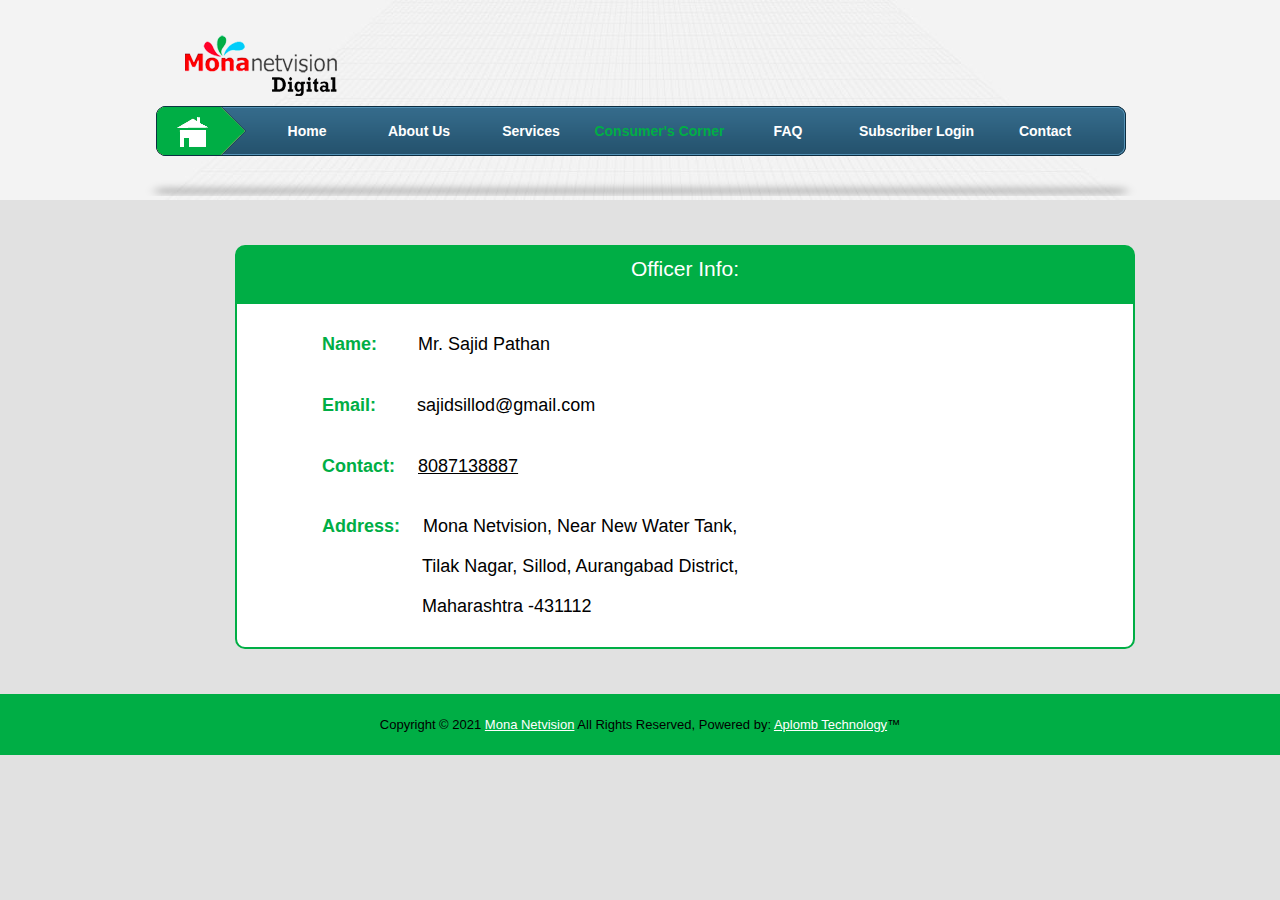
<file: nod_det.html>
<!DOCTYPE html PUBLIC "-//W3C//DTD XHTML 1.0 Transitional//EN" "http://www.w3.org/TR/xhtml1/DTD/xhtml1-transitional.dtd">
<html xmlns="http://www.w3.org/1999/xhtml">
<head>
<meta http-equiv="Content-Type" content="text/html; charset=utf-8" />
<title>Mona Netvision</title>
<!-- Favicon -->
    <link rel="shortcut icon" type="image/x-icon" href="images/logo.ico">
<meta name="keywords" content="" />
<meta name="description" content="" />
<!--
Template 2033 Business
http://www.tooplate.com/view/2033-business
-->

<link rel="stylesheet" href="css/slider.css">
<link rel="stylesheet" href="css/demo.css">
<meta name="viewport" content="width=device-width, initial-scale=1">
  <link rel="stylesheet" href="https://maxcdn.bootstrapcdn.com/bootstrap/3.4.1/css/bootstrap.min.css">
  <script src="https://ajax.googleapis.com/ajax/libs/jquery/3.5.1/jquery.min.js"></script>
  <script src="https://maxcdn.bootstrapcdn.com/bootstrap/3.4.1/js/bootstrap.min.js"></script>

<!-- load jQuery and the plugin -->
<script src="http://code.jquery.com/jquery-1.7.1.min.js"></script>
<script src="js/bjqs-1.3.min.js"></script>
<link href="css/tooplate_style.css" rel="stylesheet" type="text/css"/>
</head>
<body>
<div id="tooplate_header_wrapper">
  <div id="tooplate_header">
    <div id="site_title">
      <h1><a href="#"><img src="images/tooplate_logo.png" alt="logo" /></a></h1>
    </div>
    <!-- end of site_title -->


    <div class="cleaner_h10"></div>
    <div id="tooplate_menu">
      <div id="home_menu"><a href="index.html"></a></div>
      <ul>
        <li><a href="index.html">Home</a></li>
        <li><a href="about.html">About Us</a></li>
        <li><a href="services.html">Services</a>
        <li class="dropdown">
          <a class="dropdown-toggle current"  style="width:135px;" data-toggle="dropdown" role="button" href="#">Consumer's Corner</a>
          <ul class="dropdown-menu" role="menu">
              <li><a href="https://forms.gle/41tSutsvcVhmBZ3U8">Online Payment Form</a></li>
              <li><a href="docs/Free-to-Air (FTA) Channels.pdf" target="_blank">Free-to-Air (FTA) Channels</a></li>
              <li><a href="docs/A-LA-CARTE Channels.pdf" target="_blank">A-LA-CARTE Chanels </a></li>
              <li><a href="digi_packs.html">Mona Digital Packs </a></li>
              <li><a href="docs/Broadcaster Bouquet.pdf" target="_blank">Broadcaster Bouquet </a></li>
              <li><a href="docs/Network Carrying Capacity Document.pdf" target="_blank">Network Capacity Document </a></li>
              <li><a href="cap_fee.html">Network Capacity Fee</a></li>
              <li><a href="docs/subscription-process.pdf" target="_blank">Subscription Process </a></li>
              <li><a href="docs/CPE STB Schemes.pdf" target="_blank">CPE STB Schemes </a></li>
              <li><a href="docs/Customer Application Form.pdf" target="_blank">Customer Application Form </a></li>
              <li><a href="docs/manual-of-practice.pdf" target="_blank">Manual of Practice</a></li>
              <li><a href="nod_det.html">Nodal Officer Details </a></li>
              <li><a href="docs/Logical Channel Numbers.pdf" target="_blank">Logical Channel Numbers </a></li>
          </ul></li>
        <li><a href="faq.html">FAQ</a></li>
        <li><a href="http://103.59.214.170:8080/UserLogin" style="width:135px;">Subscriber Login</a></li>
        <li><a href="contact.html">Contact</a></li>
      </ul>
    </div>
    <!-- end of tooplate_menu -->

  </div>
</div>
<!-- end of header_wrapper -->
<div id="tooplate_main">
	<div class="title_head"><h3>Officer Info:</h3></div>
			<div class="container_info">
					<br>
					<h4><b>Name:&emsp; &emsp;</b>Mr. Sajid Pathan</h4>
					<br>
					<h4><b>Email:&emsp; &emsp;</b>sajidsillod@gmail.com</h4>
					<br>
					<h4><b>Contact:&emsp; </b><u>8087138887</u></h4>
					<br>
					<h4><b>Address:&emsp; </b>Mona Netvision, Near New Water Tank,</h4>
					<h4>&emsp;&emsp;&emsp;&emsp;&emsp;&nbsp;&nbsp;Tilak Nagar, Sillod, Aurangabad District,</h4>
					<h4>&emsp;&emsp;&emsp;&emsp;&emsp;&nbsp;&nbsp;Maharashtra -431112</h4>

				</div>
			</div>
</div>
<div class="cleaner"></div>
<div id="tooplate_footer_wrapper">
  <div id="tooplate_footer"> Copyright © 2021 <a href="#">Mona Netvision</a> All Rights Reserved, Powered by: <a href="http://www.aplombtechnology.com" target="_blank">Aplomb Technology</a>™ </div>
  <!-- end of tooplate_footer --> 
  
</div>
</body>
</html>
</file>
<file: css/demo.css>
/* Demo CSS - You do not need this css in your own slider */

body{
	font-family: "Open Sans", helvetica, arial;
}

pre{
	font-family: "Source Code Pro", monospace;
	display: block;
	padding: 9.5px;
	margin: 0 0 10px;
	font-size: 13px;
	line-height: 20px;
	word-break: break-all;
	word-wrap: break-word;
	white-space: pre;
	white-space: pre-wrap;
	background-color: whiteSmoke;
	border: 1px solid #CCC;
	-webkit-border-radius: 4px;
	-moz-border-radius: 4px;
	border-radius: 4px;
}



#container{
	max-width:1024px;
	margin:0 auto;
	padding-bottom:80px;
}

#banner-fade,
#banner-slide{
	margin-bottom: 0px;
}

ul.bjqs-controls.v-centered li a{
	display:block;
	padding:10px;
	background:#fff;
	color:#000;
	text-decoration: none;
}

ul.bjqs-controls.v-centered li a:hover{
	background:#000;
	color:#fff;
}

ol.bjqs-markers li a{
	padding:5px 10px;
	background:#000;
	color:#fff;
	margin:12px 5px 0 5px;
	text-decoration: none;
}

ol.bjqs-markers li.active-marker a,
ol.bjqs-markers li a:hover{
	background: #999;
}

p.bjqs-caption{
	background: rgba(255,255,255,0.5);
}
</file>
<file: css/tooplate_style.css>
/*
Template 2033 Business
http://www.tooplate.com/view/2033-business
*/


body {
	margin: 0px;
	padding: 0px;
	color: #3a3430;
	font-family: Helvetica, "Trebuchet MS", Arial, sans-serif;
	font-size: 14px;
	line-height: 1.5em;
	background-color: #e1e1e1;
}
a, a:link, a:visited {
	color: #2d607f;
	text-decoration: underline;
}
a:hover {
	text-decoration: none;
}
p {
	margin: 0px;
	padding: 0 0 10px 0;
	text-align:justify;
}
img {
	border: none;
}
h1 {
	font-size: 30px;
	font-weight: bold;
	margin: 10px 0 30px 0;
	padding: 5px 0;
	color: #00ae45;
}
h2 {
	font-size: 28px;
	font-weight: normal;
	line-height: 28px;
	margin: 15px 0 30px 0;
	padding: 0;
	color: #000;
	text-align:center;
}
h3 {
	font-size: 21px;
	margin: 0 0 20px 0;
	padding: 0;
	padding: 0;
	color: #000;
}
h4 {
	font-size: 18px;
	font-weight: normal;
	margin: 0 0 20px 0;
	padding: 0;
	color: #000;
}
h5 {
	font-size: 16px;
	margin: 0 0 10px 0;
	padding: 0;
	color: #333;
}
h6 {
	font-size: 14px;
	margin: 0 0 5px 0;
	padding: 0;
}
.cleaner {
	clear: both;
	width: 100%;
	height: 0px;
	font-size: 0px;
}
.cleaner_h10 {
	clear: both;
	width: 100%;
	height: 10px;
}
.cleaner_h20 {
	clear: both;
	width: 100%;
	height: 20px;
}
.cleaner_h30 {
	clear: both;
	width: 100%;
	height: 30px;
}
.cleaner_h40 {
	clear: both;
	width: 100%;
	height: 40px;
}
.cleaner_h50 {
	clear: both;
	width: 100%;
	height: 50px;
}
.cleaner_h60 {
	clear: both;
	width: 100%;
	height: 60px;
}
.margin_r30 {
	margin-right: 30px;
}
.margin_b20 {
	margin-bottom: 20px;
}
table {
	margin:30px 50px 30px 50px;
	padding:0px;
	background:#000;
}
table tr th {
	margin:0px;
	padding:6px 0 6px 0;
	color:#00AE45;
	font-size:16px;
	background:#2A5B78;
	width:45px;
}
table tr td {
	margin:0px;
	padding:3px 0 3px 0;
	background:#797979;
	color:#fff;
	text-align:center;
	font-size:12px;
}

/*--------------------Start-Photo-Gallery----------------------*/

/*-------------------------Start-Demo-----------------------*/


input{
	border:1px solid #b0b0b0;
	padding:3px 5px 4px;
	color:#979797;
	width:190px;
}
address,caption,cite,code,dfn,th,var {
	font-style:normal;
	font-weight:normal;
}
ol,ul {
	list-style:none;
}
q:before,q:after {
	content:'';
}
abbr,acronym { border:0;
}
/* General Demo Style */

.ie7 body{
	overflow:hidden;
}
a{
	color: #333;
	text-decoration: none;
}
.container{
	position: relative;
	text-align: center;
}
.clr{
	clear: both;
}
.container > header{
	padding: 20px 30px 10px 30px;
	margin: 0px 20px 10px 20px;
	position: relative;
	display: block;
	text-shadow: 1px 1px 1px rgba(0,0,0,0.2);
    text-align: center;
}
.container > header h1{
	font-family: 'BebasNeueRegular', 'Arial Narrow', Arial, sans-serif;
	font-size: 35px;
	line-height: 35px;
	position: relative;
	font-weight: 400;
	color: rgba(27,54,81,0.8);
	text-shadow: 1px 1px 1px rgba(0,0,0,0.3);
    padding: 0px 0px 5px 0px;
}
.container > header h1 span{
	color: #c7957b;
	text-shadow: 0px 1px 1px rgba(255,255,255,0.8);
}
.container > header h2, p.info{
	font-size: 16px;
	font-style: italic;
	color: #4a3124;
	text-shadow: 0px 1px 1px rgba(255,255,255,1);
}
/* Header Style */
.codrops-top{
	font-family:'Arial Narrow', Arial, sans-serif;
	line-height: 24px;
	font-size: 11px;
	width: 100%;
	background: #000;
	opacity: 0.9;
	text-transform: uppercase;
	z-index: 9999;
	position: relative;
	-moz-box-shadow: 1px 0px 2px #000;
	-webkit-box-shadow: 1px 0px 2px #000;
	box-shadow: 1px 0px 2px #000;
}
.codrops-top a{
	padding: 0px 10px;
	letter-spacing: 1px;
	color: #ddd;
	display: block;
	float: left;
}
.codrops-top a:hover{
	color: #fff;
}
.codrops-top span.right{
	float: right;
}
.codrops-top span.right a{
	float: none;
	display: inline;
}

p.codrops-demos{
	text-align:center;
	display: block;
	padding: 14px;
}
p.codrops-demos a,
p.codrops-demos a.current-demo,
p.codrops-demos a.current-demo:hover{
    display: inline-block;
	border: 1px solid #ddd;
	border-color: #ddd #aaa #aaa #ddd;
	padding: 4px 10px 3px;
	font-size: 13px;
	line-height: 18px;
	margin: 0px 3px;
	font-weight: 800;
	-webkit-box-shadow: 0px 1px 1px rgba(0,0,0,0.1);
	-moz-box-shadow:0px 1px 1px rgba(0,0,0,0.1);
	box-shadow: 0px 1px 1px rgba(0,0,0,0.1);
	color: rgba(27,54,81,0.8);
	-webkit-border-radius: 5px;
	-moz-border-radius: 5px;
	border-radius: 5px;
	background: #fff;
	text-shadow: 0px 1px 1px rgba(255,255,255,0.9);
	background: -moz-linear-gradient(top, #ffffff 0%, #f6f6f6 47%, #ededed 100%);
	background: -webkit-gradient(linear, left top, left bottom, color-stop(0%,#ffffff), color-stop(47%,#f6f6f6), color-stop(100%,#ededed));
	background: -webkit-linear-gradient(top, #ffffff 0%,#f6f6f6 47%,#ededed 100%);
	background: -o-linear-gradient(top, #ffffff 0%,#f6f6f6 47%,#ededed 100%);
	background: -ms-linear-gradient(top, #ffffff 0%,#f6f6f6 47%,#ededed 100%);
	background: linear-gradient(top, #ffffff 0%,#f6f6f6 47%,#ededed 100%);
}
p.codrops-demos a:hover{
	background: #fff;
}
p.codrops-demos a:active{
	background: #e5e5e5;
	background: -moz-linear-gradient(top, #e5e5e5 0%, #ffffff 100%);
	background: -webkit-gradient(linear, left top, left bottom, color-stop(0%,#e5e5e5), color-stop(100%,#ffffff));
	background: -webkit-linear-gradient(top, #e5e5e5 0%,#ffffff 100%);
	background: -o-linear-gradient(top, #e5e5e5 0%,#ffffff 100%);
	background: -ms-linear-gradient(top, #e5e5e5 0%,#ffffff 100%);
	background: linear-gradient(top, #e5e5e5 0%,#ffffff 100%);
	-webkit-box-shadow: 0px 1px 1px rgba(255,255,255,0.9);
	-moz-box-shadow:0px 1px 1px rgba(255,255,255,0.9);
	box-shadow: 0px 1px 1px rgba(255,255,255,0.9);
}
p.codrops-demos a.current-demo,
p.codrops-demos a.current-demo:hover{
	color: #999;
}

/*----------------------------End-Demo-----------------------*/

.lb-album{
	margin: 0 auto;
	padding:0px;
}
.lb-album li{
	float: left;
	margin: 5px;
	position: relative;
}
.lb-album li > a,
.lb-album li > a img{
	display: block;
}
.lb-album li > a{
	width: 150px;
	height: 150px;
	position: relative;
	padding: 10px;
	background: #3EC244;
	-webkit-box-shadow: 1px 1px 2px #fff, 1px 1px 2px rgba(158,111,86,0.3) inset;
	-moz-box-shadow: 1px 1px 2px #fff, 1px 1px 2px rgba(158,111,86,0.3) inset;
	box-shadow: 1px 1px 2px #fff, 1px 1px 2px rgba(158,111,86,0.3) inset;
	-moz-border-radius: 4px;
	-webkit-border-radius: 4px;
	border-radius: 4px 4px 4px 4px;
}
.lb-album li > a span{
	position: absolute;
	width: 150px;
	height: 150px;
	top: 10px;
	left: 10px;
	text-align: center;
	line-height: 150px;
	color: rgba(27,54,81,0.8);
	text-shadow: 0px 1px 1px rgba(255,255,255,0.6);
	font-size: 24px;
	opacity: 0;
	filter: alpha(opacity=0); /* internet explorer */
    -ms-filter:"progid:DXImageTransform.Microsoft.Alpha(opacity=0)"; /*IE8*/
	background: rgb(241,210,194);
	background: -moz-radial-gradient(center, ellipse cover, rgba(255,255,255,0.56) 0%, rgba(241,210,194,1) 100%);
	background: -webkit-gradient(radial, center center, 0px, center center, 100%, color-stop(0%,rgba(255,255,255,0.56)), color-stop(100%,rgba(241,210,194,1)));
	background: -webkit-radial-gradient(center, ellipse cover, rgba(255,255,255,0.56) 0%,rgba(241,210,194,1) 100%);
	background: -o-radial-gradient(center, ellipse cover, rgba(255,255,255,0.56) 0%,rgba(241,210,194,1) 100%);
	background: -ms-radial-gradient(center, ellipse cover, rgba(255,255,255,0.56) 0%,rgba(241,210,194,1) 100%);
	background: radial-gradient(center, ellipse cover, rgba(255,255,255,0.56) 0%,rgba(241,210,194,1) 100%);
	-webkit-transition: opacity 0.3s linear;
	-moz-transition: opacity 0.3s linear;
	-o-transition: opacity 0.3s linear;
	-ms-transition: opacity 0.3s linear;
	transition: opacity 0.3s linear;
}
.lb-album li > a:hover span{
	opacity: 1;
	filter: alpha(opacity=99); /* internet explorer */
    -ms-filter:"progid:DXImageTransform.Microsoft.Alpha(opacity=99)"; /*IE8*/
}
.lb-overlay{
	width: 0px;
	height: 0px;
	position: fixed;
	overflow: hidden;
	left: 0px;
	top: 0px;
	padding: 0px;
	z-index: 99;
	text-align: center;
	background: rgb(241,210,194);
	background: -moz-radial-gradient(center, ellipse cover, rgba(255,255,255,0.56) 0%, #1DAD33 100%);
	background: -webkit-gradient(radial, center center, 0px, center center, 100%, color-stop(0%,rgba(255,255,255,0.56)), color-stop(100%,rgba(241,210,194,1)));
	background: -webkit-radial-gradient(center, ellipse cover, rgba(255,255,255,0.56) 0%,rgba(241,210,194,1) 100%);
	background: -o-radial-gradient(center, ellipse cover, rgba(255,255,255,0.56) 0%,rgba(241,210,194,1) 100%);
	background: -ms-radial-gradient(center, ellipse cover, rgba(255,255,255,0.56) 0%,rgba(241,210,194,1) 100%);
	background: radial-gradient(center, ellipse cover, rgba(255,255,255,0.56) 0%,rgba(241,210,194,1) 100%);
}
.lb-overlay > div{
	position: relative;
	color: rgba(27,54,81,0.8);
	width: 550px;
	height: 80px;
	margin: 40px auto 0px auto;
	text-shadow: 0px 1px 1px rgba(255,255,255,0.6);
}
.lb-overlay a.lb-close{
	background: #000;
	z-index: 1001;
	color: #fff;
	position: absolute;
	top: 43px;
	left: 50%;
	font-size: 15px;
	line-height: 28px;
	text-align: center;
	text-decoration:none;
	width: 60px;
	height: 30px;
	border-radius:5px;
	overflow: hidden;
	margin-left: -25px;
	opacity: 0;
	filter: alpha(opacity=0); /* internet explorer */
    -ms-filter:"progid:DXImageTransform.Microsoft.Alpha(opacity=0)"; /*IE8*/
	-webkit-box-shadow: 0px 1px 2px rgba(0,0,0,0.3);
	-moz-box-shadow: 0px 1px 2px rgba(0,0,0,0.3);
	box-shadow: 0px 1px 2px rgba(0,0,0,0.3);
}
.lb-overlay img{
	/* height: 100%; For Opera max-height does not seem to work */
	max-height: 100%;
	position: relative;
	opacity: 0;
	filter: alpha(opacity=0); /* internet explorer */
    -ms-filter:"progid:DXImageTransform.Microsoft.Alpha(opacity=0)"; /*IE8*/
	-webkit-box-shadow: 1px 1px 4px rgba(0,0,0,0.3);
	-moz-box-shadow: 1px 1px 4px rgba(0,0,0,0.3);
	box-shadow: 0px 2px 7px rgba(0,0,0,0.2);
	-webkit-transition: opacity 0.5s linear;
	-moz-transition: opacity 0.5s linear;
	-o-transition: opacity 0.5s linear;
	-ms-transition: opacity 0.5s linear;
	transition: opacity 0.5s linear;
}
.lb-prev, .lb-next{
	text-indent: -9000px;
	position: absolute;
	top: -32px;
	width: 24px;
	height: 25px;
	left: 50%;
	opacity: 0.8;
	filter: alpha(opacity=80); /* internet explorer */
    -ms-filter:"progid:DXImageTransform.Microsoft.Alpha(opacity=80)"; /*IE8*/
}
.lb-prev:hover, .lb-next:hover{
	opacity: 1;
	filter: alpha(opacity=99); /* internet explorer */
    -ms-filter:"progid:DXImageTransform.Microsoft.Alpha(opacity=99)"; /*IE8*/
}
.lb-prev{
	margin-left: -30px;
	background: transparent url(../images/arrows.png) no-repeat top left;
}
.lb-next{
	margin-left: 6px;
	background: transparent url(../images/arrows.png) no-repeat top right;
}
.lb-overlay:target {
	width: auto;
	height: auto;
	bottom: 0px;
	right: 0px;
	padding: 80px 100px 120px 100px;
}
.lb-overlay:target img,
.lb-overlay:target a.lb-close{
	opacity: 1;
	filter: alpha(opacity=99); /* internet explorer */
    -ms-filter:"progid:DXImageTransform.Microsoft.Alpha(opacity=99)"; /*IE8*/
}
x:-o-prefocus, .lb-overlay img {
    height: 100%;
}




/*---------------------End-Photo-Gallery----------------------*/



.image_wrapper {
	display: inline-block;
	padding: 8px;
	border: 1px solid #999;
	background: #ffffff;
	margin-bottom: 10px;
}
.image_wrapper2 {
	display: inline-block;
	padding: 4px;
	border: 1px solid #999;
	background: #ffffff;
	margin-bottom: 10px;
}
.fl_img {
	float: left;
	margin: 3px 30px 15px 0;
}
.fr_img {
	float: right;
	margin: 3px 0 15px 15px;
}
blockquote {
	font-style: italic;
	margin-left: 10px;
}
cite {
	font-weight: bold;
}
cite span {
	color: #2d607f;
}
em {
	color: #bf4300;
	font-style:normal;
}
.tooplate_list {
	margin: 20px 0;
	padding: 0;
	list-style: none;
}
.tooplate_list li a {
	text-decoration: none;
}
.tooplate_list li a:hover {
	text-decoration: underline;
}
.button a {
	clear: both;
	display: block;
	width: 100px;
	height: 35px;
	padding: 15px 10px 0 10px;
	margin-top: 15px;
	background:#00AE45;
	color: #000;
	font-weight: bold;
	text-align: center;
	text-decoration: none;
	border-radius:0 15px;
}
.button a:hover {
	background:#00772F;
	color:#fff;
}
#tooplate_header_wrapper {
	width: 100%;
	background: #f3f3f3;
	height: 200px;
}
#tooplate_header {
	width: 990px;
	height: 200px;
	padding: 0;
	margin: 0 auto;
	background: url(../images/tooplate_header.jpg) no-repeat;
}
#tooplate_header #site_title {
	float: left;
	width: 400px;
	padding: 35px 0 0 40px;
}
#tooplate_header #site_title h1 {
	margin: 0;
	padding: 0;
}
#tooplate_header #site_title h1 a {
	margin: 0px;
	padding: 0px;
	font-size: 38px;
	color: #000;
	font-weight: normal;
	text-decoration: none;
}
#tooplate_header #site_title h1 a span {
	display: block;
	margin-top: 5px;
	margin-left: 0px;
	font-size: 14px;
	font-family: Arial, Helvetica, sans-serif;
}
#header_phone_no {
	float: right;
	padding-right: 40px;
	display: inline-block;
	font-size: 20px;
	font-weight: bold;
	padding-top: 60px;
}
#header_phone_no span {
	font-size: 20px;
	color: #00cdfa;
}
/* menu */

#tooplate_menu {
	clear: both;
	width: 1000px;
	height: 90px;
	padding: 3px 25px;
	background: url(../images/tooplate_menu.png) no-repeat;
}
#tooplate_menu #home_menu a {
	float: left;
	display: block;
	width: 46px;
	height: 46px;
	margin-right: 40px;
	background: url(../images/tooplate_home.png) no-repeat;
}
#tooplate_menu #home_menu a:hover {
	background: url(../images/tooplate_home_hover.png) no-repeat;
}
#tooplate_menu ul {
	margin: 0;
	padding: 7px 0 0 0;
	list-style: none;
}
#tooplate_menu ul li {
	padding: 0px;
	margin: 0px;
	display: inline;
}
#tooplate_menu ul li a {
	float: left;
	display: block;
	width: 102px;
	height: 27px;
	padding: 5px 0 0 0;
	margin: 0 10px 0 0;
	font-size: 14px;
	text-align: center;
	text-decoration: none;
	color: #fff;
	font-weight: bold;
	outline: none;
	border: none;
}
#tooplate_menu ul li a:hover, #tooplate_menu ul li .current {
	color: #00ae45;
	background-color: #ff000000;
}
/* end of menu */

#tooplate_middle {
	width: 970px;
	height: 275px;
	padding: 0px 0px;
	margin: 0 auto;
	color: #c5dcea;
}
/* main */

#tooplate_main {
	clear: both;
	width: 900px;
	padding: 45px;
	margin: 0 auto;
}
#tooplate_content {
	width: 100%;
}
.col_w270 {
	padding: 0 25px 0 25px;
	width: 250px;
}
.col_w250 {
	width: 250px;
}
.col_w190 {
	width: 190px;
	padding-right: 40px;
}
/*-----------------------Start-Service------------------------*/

.research {
	margin:0px;
	padding:0px;
	width:100%;
	background:#316584;
}
.research tbody .heading td {
	margin:0px;
	padding:4px 0 4px 0;
	background:#00AE45;
	color:#fff;
	font-size:16px;
}
.research tbody tr th {
	margin:0px;
	padding:3px 0 3px 0;
	background:#989898;
	color:#000;
	font-size:14px;
}
.research tbody tr td {
	background:#ccc;
	color:#2D2D2D;
	font-size:12px;
}

/*------------------------End-Service------------------------*/

.price {
	color: #000;
	font-size: 16px;
}
.price span {
	font-size: 20px;
	color: #C00;
}
#tooplate_sidebar {
	float: left;
	width: 240px;
}
#contact_form {
	float: left;
	width: 60%;
	padding: 0px;
}
#contact_form form {
	margin: 0px;
	padding: 0px;/*border:1px solid #e2d1be;
	padding: 20px 20px 10px 20px; */
}
#contact_form form .input_field {
	width: 388px;
	padding: 5px;
	background: #d1d1d1;
	border: 1px solid #000;
	color: #333;
	font-family: Tahoma, Geneva, sans-serif;
	font-size: 12px;
	margin-top: 5px;
}
#contact_form form label {
	display: block;
	width: 100px;
	font-size: 14px;
	margin-right: 10px;
}
#contact_form form textarea {
	width: 388px;
	height: 200px;
	background: #d1d1d1;
	border: 1px solid #000;
	padding: 5px;
	color: #333;
	font-family: Tahoma, Geneva, sans-serif;
	font-size: 12px;
	margin-top: 5px;
}
#contact_form form .submit_btn {
	width: 122px;
	height: 35px;
	border: none;
	color: #fff;
	cursor: pointer;
	margin: 8px 15px 0 0;
	padding: 0 0 0 0;
	background:#000;
	border-radius:0 10px;

}
#contact_form form .submit_btn:hover {
	background:#2D5F7C;
}
/* end of main */

/* footer */

#tooplate_footer_wrapper {
	width: 100%;
	background: #00ae45;
	font-size:13px;
	margin:0 auto;
}
#tooplate_footer {
	width: 900px;
	margin: 0 auto;
	padding: 20px 35px;
	text-align: center;
	color: #000;
}
#tooplate_footer a {
	color: #fff;
}

/* end of footer */

.dropdown-menu {
    position: absolute;
    top: 40px;
    left: -485px;
    z-index: 1000;
    min-width: 210px;
    padding: 5px 0;
    margin: 2px 0 0;
    font-size: 14px;
    text-align: center;
    list-style: none;
    background-color: #2c5e7b;
    /* background-clip: padding-box; */
    border: 1px solid #ccc;
    border: 1px solid rgba(0,0,0,.15);
    border-radius: 4px;
    -webkit-box-shadow: 0 6px 12px rgb(0 0 0 / 18%);
    box-shadow: 0 6px 12px rgb(0 0 0 / 18%);
}

.dropdown-menu>li>a:focus,.dropdown-menu>li>a:hover {
    color: #000000;
    text-decoration: none;
    /* background-color: #f5f5f5; */
}
.john{}
.john:hover {
    color: #000000;
    text-decoration: none;
    /* background-color: #f5f5f5; */
}
/New contact updates/
ul { padding:0 } 
.lbox{
	
	background: #ffffff;
	padding:10px;
	float: left;
	width: 350px;
	height: 255px;
	text-align: center;
	border-radius: 10px;
	border: 2px solid #00ae45;
}
.mbox{
	
	background: #ffffff;
	padding:10px;
	float: left;
	width: 900px;
	height: 500px;
	text-align: center;
	border-radius: 10px;
	border: 2px solid #00ae45;
}
.rbox1{
	background: #ffffff;
	padding: 10px;
	margin-left: 400px;
	width: 450px;
	float: left|top;
	text-align: center;
	border-radius: 10px;
	border: 2px solid #00ae45;
}

.rbox2{
	background: #ffffff;
	padding: 10px;
	margin-left: 400px;
	width: 450px;
	margin-top: 30px;
	float: left|top;
	text-align: center;
	border-radius: 10px;
	border: 2px solid #00ae45;
}

.boxtitle{
	background: #00ae45;
	padding: 10px;
	color: #ffffff;
	text-align: center;
	border-radius: 10px;
	border: 2px solid;
}

.title_head{
	background: #00ae45;
	padding: 10px;
	color: #ffffff;
	width: 900px;
	text-align: center;
	border-radius: 10px 10px 0px 0px;
	border: 2px solid #00ae45;
}

.title_head h3{
	color: #ffffff;
	}

.container_info{
	background: #ffffff;
	padding: 10px;
	width: 900px;
	margin-top: -10px;
	float: center;
	text-align: left;
	border-radius: 0px 0px 10px 10px;
	border: 2px solid #00ae45;
}

.container_info h4{
	margin-left: 75px;

}

.container_info h4 b{
	color: #00ae45;
}
</file>
<file: js/accordion/style.css>
/* style 4 */

.st-accordion-four ul{
	margin:0px;
	padding:0px;
}

.st-accordion-four ul li{
    height: 50px;
    border-bottom: 1px solid #00cdfa;
    overflow: hidden;
}
.st-accordion-four ul li:first-child{
    border-top:none;
}
.st-accordion-four ul li > a{
	font-family: 'Raleway', sans-serif;
    font-size: 15px;
	text-decoration:none;
	color: #00AE45;
    display: block;
	position: relative;
    line-height: 50px;
	padding-left: 30px;
	outline:none;
    -webkit-transition:  color 0.2s ease-in-out;
	-moz-transition:  color 0.2s ease-in-out;
	-o-transition:  color 0.2s ease-in-out;
	-ms-transition:  color 0.2s ease-in-out;
	transition:  color 0.2s ease-in-out;
}
.st-accordion-four ul li > a span{
	background: transparent url(plus-color.png) no-repeat center center;
	text-indent:-9000px;
	width: 26px;
	height: 16px;
	position: absolute;
	top: 50%;
	left: 0px;
	margin-top: -7px;
	opacity:1;
	-webkit-transition:  all 0.2s ease-in-out;
	-moz-transition:  all 0.2s ease-in-out;
	-o-transition:  all 0.2s ease-in-out;
	-ms-transition:  all 0.2s ease-in-out;
	transition:  all 0.2s ease-in-out;
}
.st-accordion-four ul li > a:hover{
    color: #e54c4c;
}
.st-accordion-four ul li > a:hover span{
	opacity:1;
}
.st-accordion-four ul li.st-open > a{
    color: #e54c4c;
}
.st-accordion-four ul li.st-open > a span{
	background: transparent url(minus-color.png) no-repeat center center;
	right:0px;
	opacity:1;
	margin-top: -7px;
}
.st-accordion-four.st-content{
    padding: 5px 0px 30px 0px;
}
.st-accordion-four .st-content p{
	color: #2D5F7C;
    font-size:  14px;
	padding:0 0 20px 30px;
}
</file>
<file: css/slider.css>
/* Basic jQuery Slider essential styles */

ul.bjqs{position:relative; list-style:none;padding:0;margin:0;overflow:hidden; display:none;}
li.bjqs-slide{position:absolute; display:none;}
ul.bjqs-controls{list-style:none;margin:0;padding:0;z-index:9999;}
ul.bjqs-controls.v-centered li a{position:absolute;}
ul.bjqs-controls.v-centered li.bjqs-next a{right:0;}
ul.bjqs-controls.v-centered li.bjqs-prev a{left:0;}
ol.bjqs-markers{list-style: none; padding: 0; margin: 0; width:100%;}
ol.bjqs-markers.h-centered{text-align: center;}
ol.bjqs-markers li{display:inline;}
ol.bjqs-markers li a{display:inline-block;}
p.bjqs-caption{display:block;width:96%;margin:0;padding:2%;position:absolute;bottom:0;}
</file>
